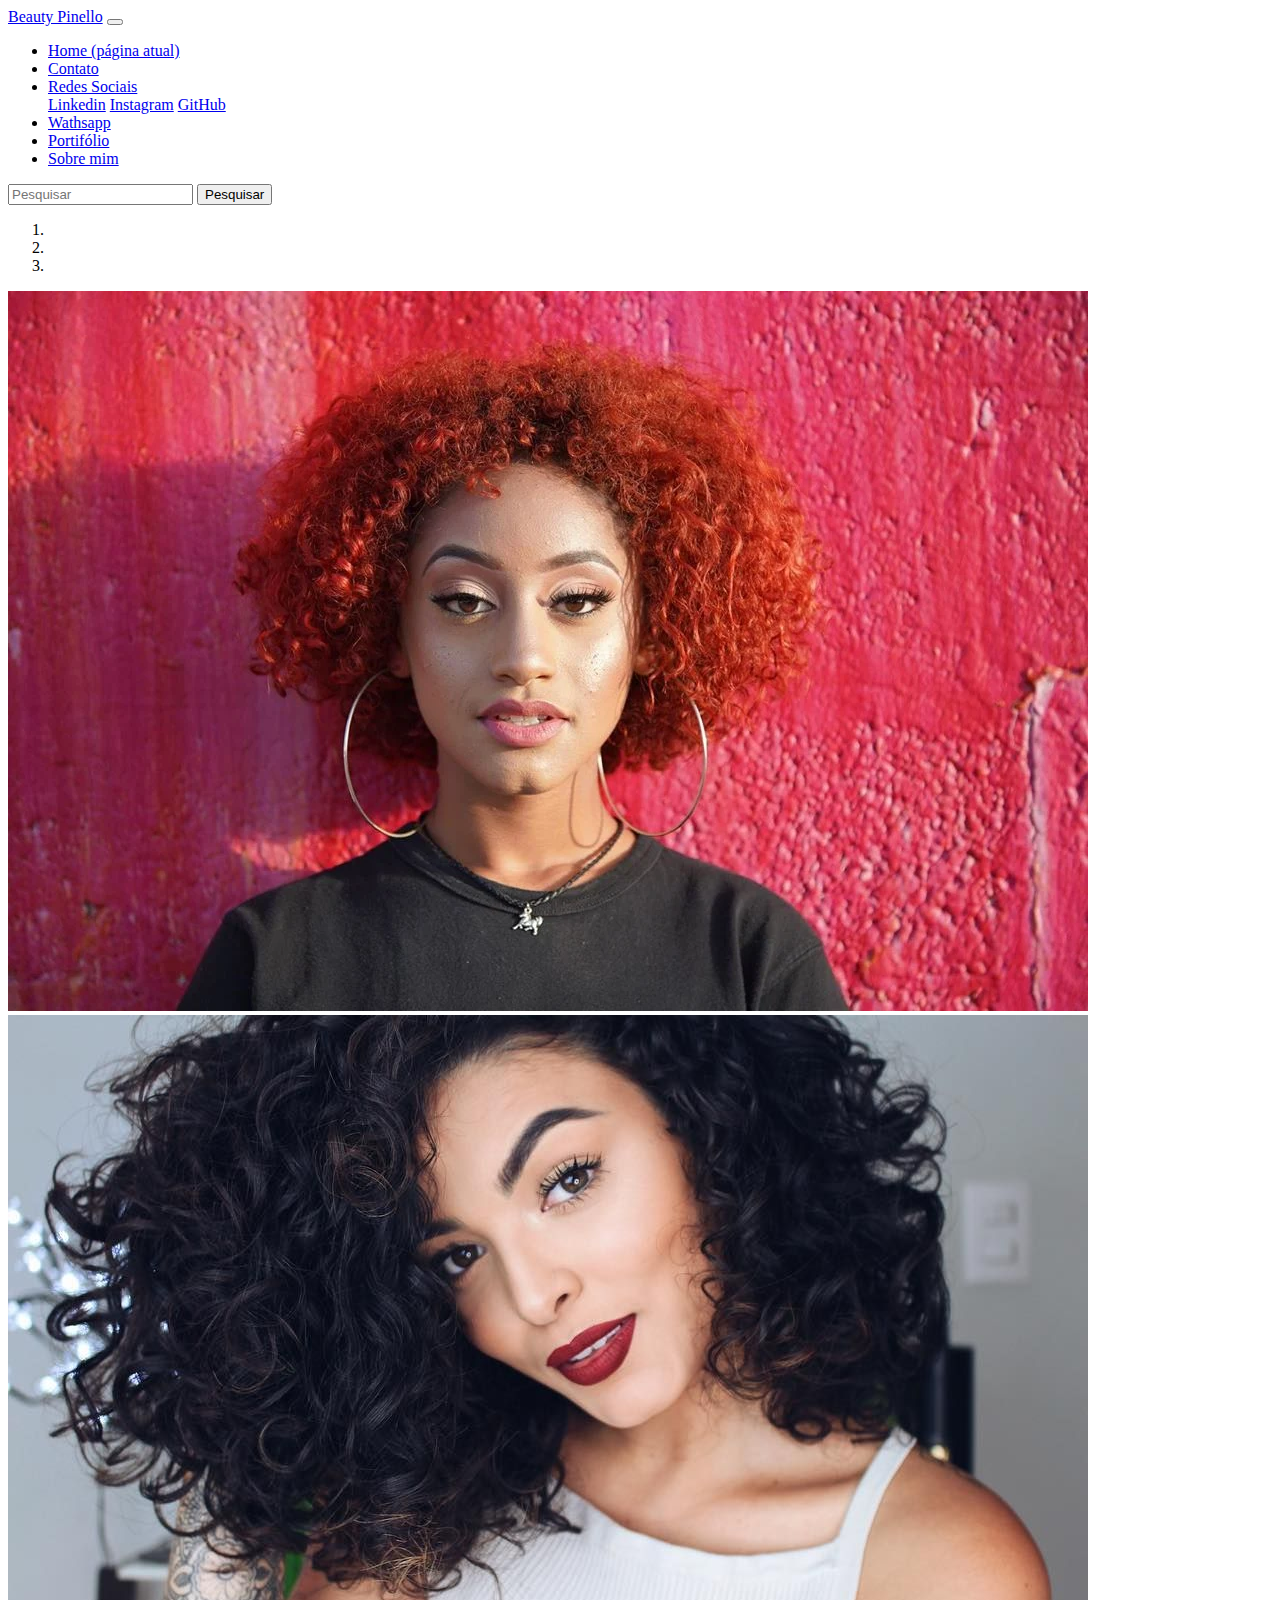
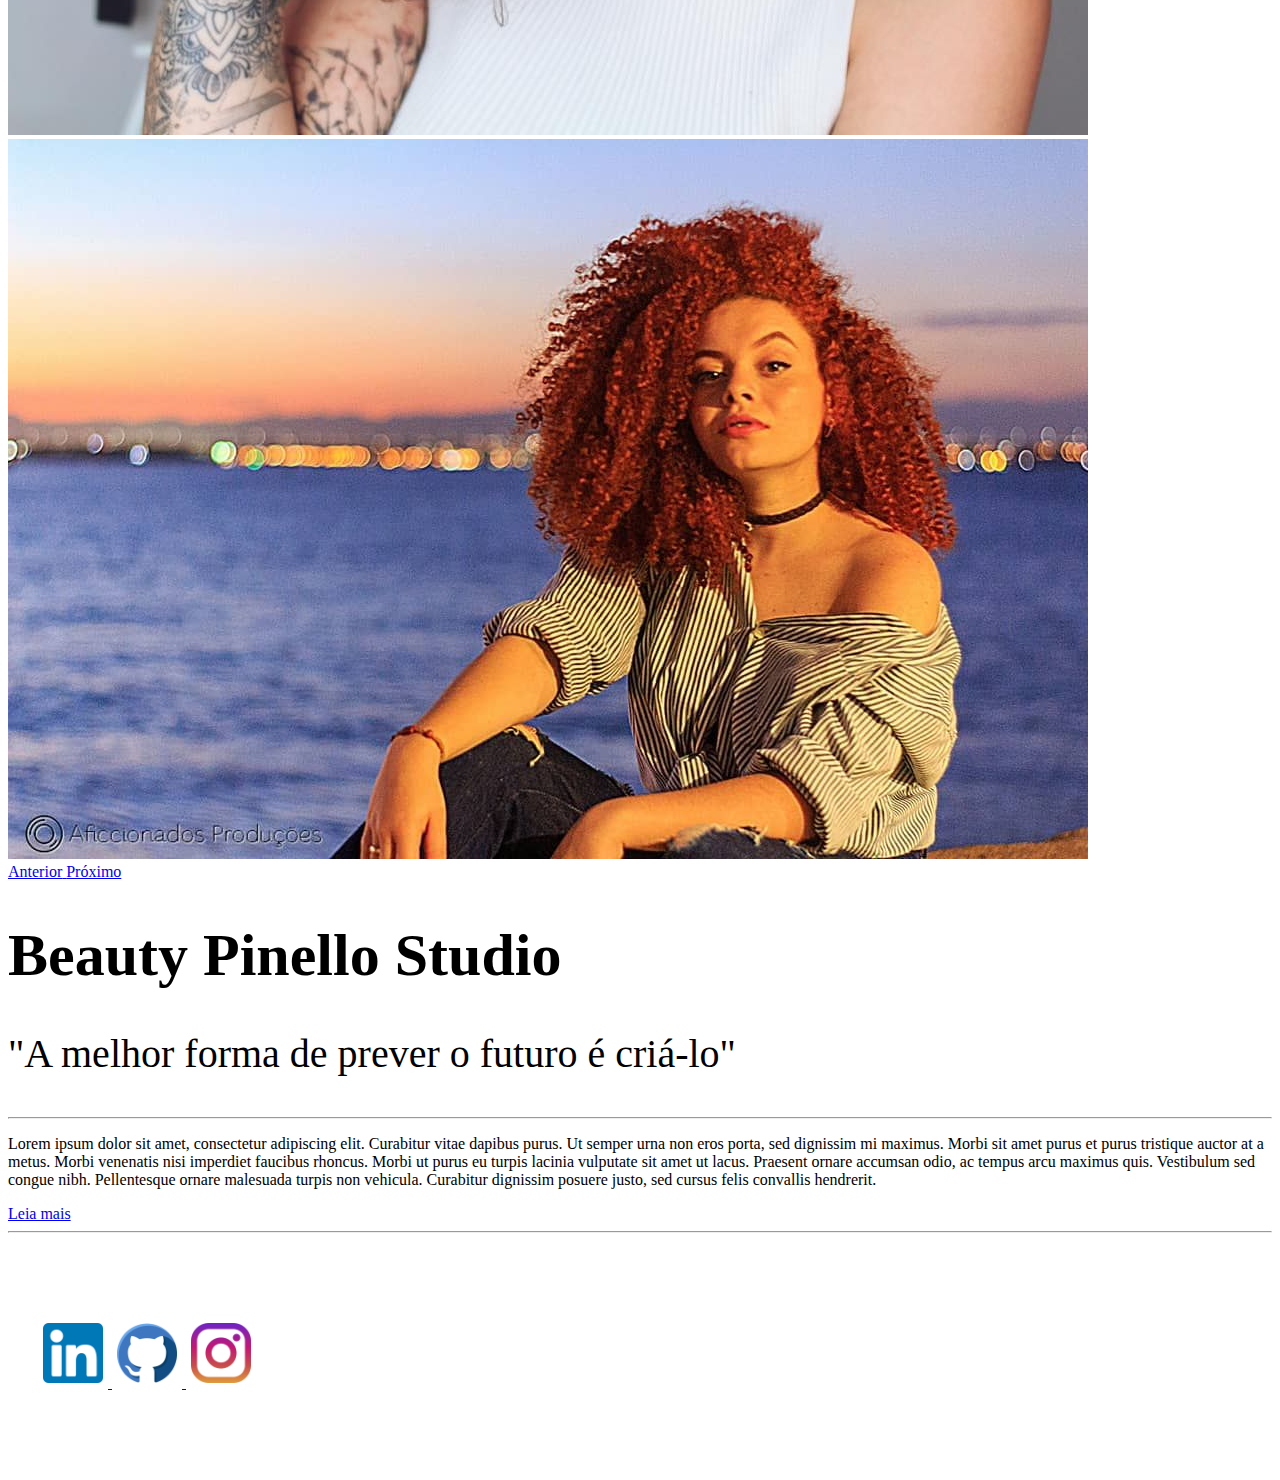
<file: index.html>
<!DOCTYPE html>
<html lang="pt-br">
  <head>
    <!-- Meta tags Obrigatórias -->
    <meta charset="utf-8" />
    <meta
      name="viewport"
      content="width=device-width, initial-scale=1, shrink-to-fit=no"
    />

    <!-- Bootstrap CSS -->
    <link
      rel="stylesheet"
      href="https://stackpath.bootstrapcdn.com/bootstrap/4.1.3/css/bootstrap.min.css"
      integrity="sha384-MCw98/SFnGE8fJT3GXwEOngsV7Zt27NXFoaoApmYm81iuXoPkFOJwJ8ERdknLPMO"
      crossorigin="anonymous"
    />
    <link rel="stylesheet" href="assets/css/style.css" />
    <style>

      .tm-social{
          width: 60px;
          height: 60px;
          padding: 5px;
      }

  </style>

    <title>Beauty Pinello</title>
  </head>
  <body class="bg-dark">
    <!-- Começo da barra-->
    <nav class="navbar navbar-expand-lg navbar-dark bg-dark">
      <a class="navbar-brand fonteFamilia" href="#">Beauty Pinello</a>
      <button
        class="navbar-toggler"
        type="button"
        data-toggle="collapse"
        data-target="#conteudoNavbarSuportado"
        aria-controls="conteudoNavbarSuportado"
        aria-expanded="false"
        aria-label="Alterna navegação"
      >
        <span class="navbar-toggler-icon"></span>
      </button>

      <div class="collapse navbar-collapse" id="conteudoNavbarSuportado">
        <ul class="navbar-nav mr-auto">
          <li class="nav-item active">
            <a class="nav-link fonteFamilia" href="index.html"
              >Home <span class="sr-only fonteFamilia">(página atual)</span></a
            >
          </li>
          <li class="nav-item">
            <a class="nav-link" href="contato.html">Contato</a>
          </li>
          <li class="nav-item dropdown">
            <a
              class="nav-link dropdown-toggle"
              href="#"
              id="navbarDropdown"
              role="button"
              data-toggle="dropdown"
              aria-haspopup="true"
              aria-expanded="false"
            >
              Redes Sociais
            </a>
            <div
              class="dropdown-menu bg-danger"
              aria-labelledby="navbarDropdown"
            >
              <a
                class="dropdown-item fonteFamilia"
                href="https://www.linkedin.com/in/kauan-manoel-4142791b8/"
                >Linkedin</a
              >
              <a
                class="dropdown-item fonteFamilia"
                href="https://www.instagram.com/kauanwade9/"
                >Instagram</a
              >

              <a
                class="dropdown-item fonteFamilia"
                href="https://github.com/KauanManoel"
                >GitHub</a
              >
            </div>
          </li>
          <li class="nav-item">
            <a class="nav-link" href="https://wa.me/c/5511956290225"
              >Wathsapp</a
            >
          </li>
          <li class="nav-item">
            <a class="nav-link" href="portifolio.html">Portifólio</a>
          </li>
          <li class="nav-item">
            <a class="nav-link" href="sobre.html">Sobre mim</a>
          </li>
        </ul>
        <form class="form-inline my-2 my-lg-0">
          <input
            class="form-control mr-sm-2"
            type="search"
            placeholder="Pesquisar"
            aria-label="Pesquisar"
          />
          <button class="btn btn-outline-danger my-2 my-sm-0" type="submit">
            Pesquisar
          </button>
        </form>
      </div>
    </nav>
    <!-- Final da barra-->

    <!-- Começo Carousel -->

    <div
      id="carouselExampleIndicators"
      class="carousel slide"
      data-ride="carousel"
    >
      <ol class="carousel-indicators">
        <li
          data-target="#carouselExampleIndicators"
          data-slide-to="0"
          class="active"
        ></li>
        <li data-target="#carouselExampleIndicators" data-slide-to="1"></li>
        <li data-target="#carouselExampleIndicators" data-slide-to="2"></li>
      </ol>
      <div class="carousel-inner">
        <div class="carousel-item active">
          <img
            class="d-block w-100"
            src="assets/img/Slide1.webp"
            alt="Primeiro Slide"
          />
        </div>
        <div class="carousel-item">
          <img
            class="d-block w-100"
            src="assets/img/Slide2.jpg"
            alt="Segundo Slide"
          />
        </div>
        <div class="carousel-item">
          <img
            class="d-block w-100"
            src="assets/img/Slide3.jpg"
            alt="Terceiro Slide"
          />
        </div>
      </div>
      <a
        class="carousel-control-prev"
        href="#carouselExampleIndicators"
        role="button"
        data-slide="prev"
      >
        <span class="carousel-control-prev-icon" aria-hidden="true"></span>
        <span class="sr-only">Anterior</span>
      </a>
      <a
        class="carousel-control-next"
        href="#carouselExampleIndicators"
        role="button"
        data-slide="next"
      >
        <span class="carousel-control-next-icon" aria-hidden="true"></span>
        <span class="sr-only">Próximo</span>
      </a>
    </div>

    <!-- Final Carousel -->

    <!-- Começo Jumbotron -->

    <div class="jumbotron bg-dark">
      <h1 class="display-4 text-light fonteT1">Beauty Pinello Studio</h1>
      <p class="lead text-light fonteT">
        "A melhor forma de prever o futuro é criá-lo"
      </p>
      <hr class="my-4 text-light" />
      <p class="text-light fonteFamilia">
        Lorem ipsum dolor sit amet, consectetur adipiscing elit. Curabitur vitae
        dapibus purus. Ut semper urna non eros porta, sed dignissim mi maximus.
        Morbi sit amet purus et purus tristique auctor at a metus. Morbi
        venenatis nisi imperdiet faucibus rhoncus. Morbi ut purus eu turpis
        lacinia vulputate sit amet ut lacus. Praesent ornare accumsan odio, ac
        tempus arcu maximus quis. Vestibulum sed congue nibh. Pellentesque
        ornare malesuada turpis non vehicula. Curabitur dignissim posuere justo,
        sed cursus felis convallis hendrerit.
      </p>
      <a class="btn btn-primary btn-danger text-light" href="#" role="button"
        >Leia mais</a
      >
    </div>

    <!-- Final Jumbotron -->

      <!--Rodapé-->
   
      <hr>
      <footer>
  
          <div class="row d-flex justify-content-center topo">
  
              <div class= "col-md-12">
                  <div class="conatainer">
                      <div class="row mb-3">
                        <div class="col-md-12 d-flex justify-content-center">
                          
                            <a href="https://www.linkedin.com/in/kauan-manoel-4142791b8/" target="_blank" class="p-30">
                              <img class="tm-social" src="assets/img/linkedin.png" alt="Logo do Linkedin">
                            </a>
                      
                            <a href="https://github.com/KauanManoel" target="_blank" class="p-30">
                              <img class="tm-social" src="assets/img/github (3).png" alt="Logo do github">
                            </a>
                      
                            <a href="https://www.instagram.com/" target="_blank" class="p-30">
                              <img class="tm-social" src="assets/img/instagram.png" alt="Logo do Intagram">
                            </a>
                        </div>
                      </div>
              </div>
  
          </div>
   
  
        <div class="row">
          <div class="col-md-12">
            <p class="text-center corS">
              Todos os direitos reservados: Kauan Manoel &copy
            </p>
          </div>
        </div>
  
        
        
      </footer>

      <!--Final rodapé-->
    <!-- JavaScript (Opcional) -->
    <!-- jQuery primeiro, depois Popper.js, depois Bootstrap JS -->
    <script
      src="https://code.jquery.com/jquery-3.3.1.slim.min.js"
      integrity="sha384-q8i/X+965DzO0rT7abK41JStQIAqVgRVzpbzo5smXKp4YfRvH+8abtTE1Pi6jizo"
      crossorigin="anonymous"
    ></script>
    <script
      src="https://cdnjs.cloudflare.com/ajax/libs/popper.js/1.14.3/umd/popper.min.js"
      integrity="sha384-ZMP7rVo3mIykV+2+9J3UJ46jBk0WLaUAdn689aCwoqbBJiSnjAK/l8WvCWPIPm49"
      crossorigin="anonymous"
    ></script>
    <script
      src="https://stackpath.bootstrapcdn.com/bootstrap/4.1.3/js/bootstrap.min.js"
      integrity="sha384-ChfqqxuZUCnJSK3+MXmPNIyE6ZbWh2IMqE241rYiqJxyMiZ6OW/JmZQ5stwEULTy"
      crossorigin="anonymous"
    ></script>
  </body>
</html>
</file>
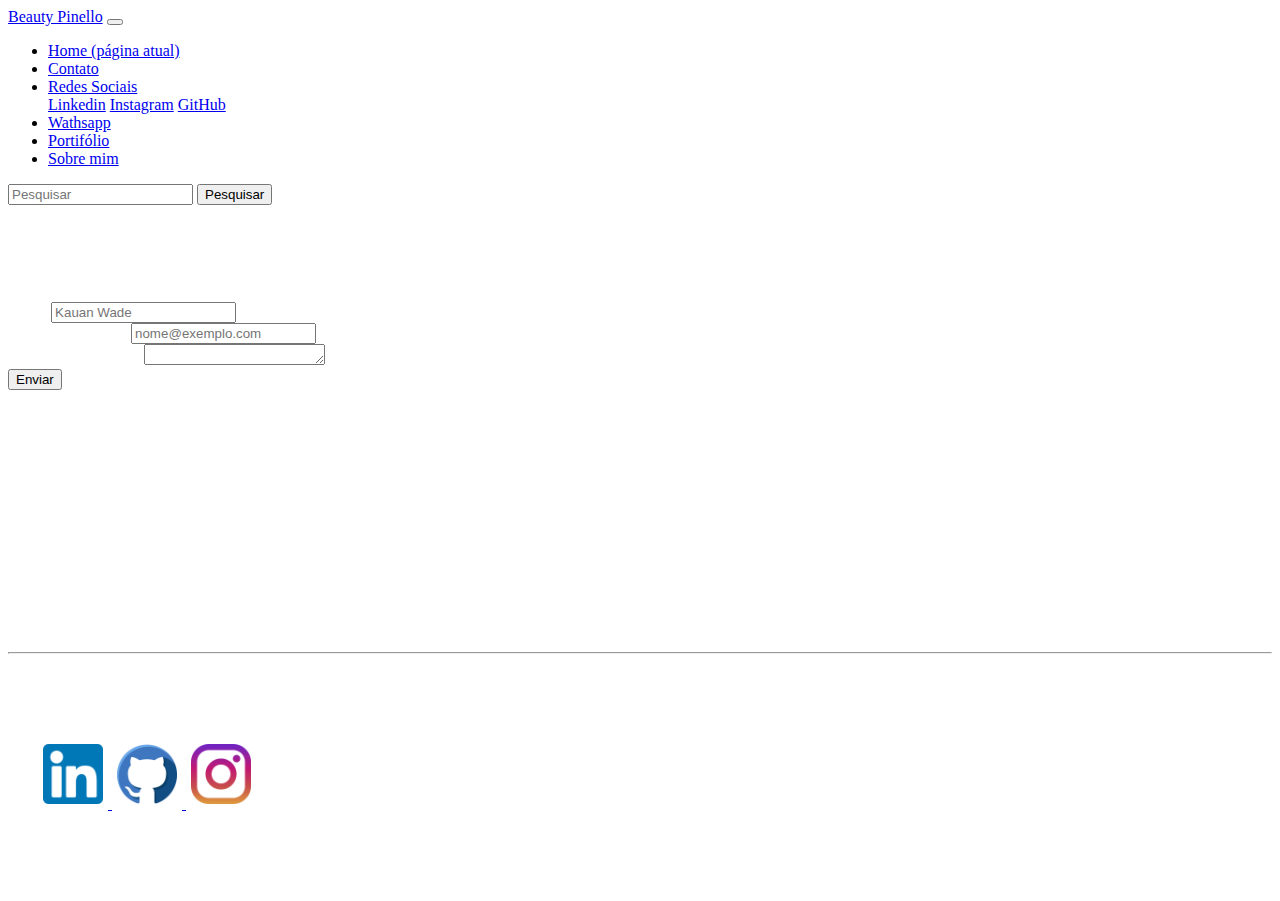
<file: contato.html>
<!DOCTYPE html>
<html lang="pt-br">
  <head>
    <!-- Meta tags Obrigatórias -->
    <meta charset="utf-8" />
    <meta
      name="viewport"
      content="width=device-width, initial-scale=1, shrink-to-fit=no"
    />

    <!-- Bootstrap CSS -->
    <link
      rel="stylesheet"
      href="https://stackpath.bootstrapcdn.com/bootstrap/4.1.3/css/bootstrap.min.css"
      integrity="sha384-MCw98/SFnGE8fJT3GXwEOngsV7Zt27NXFoaoApmYm81iuXoPkFOJwJ8ERdknLPMO"
      crossorigin="anonymous"
    />
    <link rel="stylesheet" href="assets/css/style.css" />
    <style>

        .tm-social{
            width: 60px;
            height: 60px;
            padding: 5px;
        }

    </style>

    <title>Beauty Pinello</title>
  </head>
  <body class="bg-dark">
    <!-- Começo da barra-->
    <nav class="navbar navbar-expand-lg navbar-dark bg-dark">
      <a class="navbar-brand fonteFamilia" href="#">Beauty Pinello</a>
      <button
        class="navbar-toggler"
        type="button"
        data-toggle="collapse"
        data-target="#conteudoNavbarSuportado"
        aria-controls="conteudoNavbarSuportado"
        aria-expanded="false"
        aria-label="Alterna navegação"
      >
        <span class="navbar-toggler-icon"></span>
      </button>

      <div class="collapse navbar-collapse" id="conteudoNavbarSuportado">
        <ul class="navbar-nav mr-auto">
          <li class="nav-item active">
            <a class="nav-link fonteFamilia" href="index.html"
              >Home <span class="sr-only fonteFamilia">(página atual)</span></a
            >
          </li>
          <li class="nav-item">
            <a class="nav-link" href="contato.html">Contato</a>
          </li>
          <li class="nav-item dropdown">
            <a
              class="nav-link dropdown-toggle"
              href="#"
              id="navbarDropdown"
              role="button"
              data-toggle="dropdown"
              aria-haspopup="true"
              aria-expanded="false"
            >
              Redes Sociais
            </a>
            <div
              class="dropdown-menu bg-danger"
              aria-labelledby="navbarDropdown"
            >
              <a
                class="dropdown-item fonteFamilia"
                href="https://www.linkedin.com/in/kauan-manoel-4142791b8/"
                >Linkedin</a
              >
              <a
                class="dropdown-item fonteFamilia"
                href="https://www.instagram.com/kauanwade9/"
                >Instagram</a
              >

              <a
                class="dropdown-item fonteFamilia"
                href="https://github.com/KauanManoel"
                >GitHub</a
              >
            </div>
          </li>
          <li class="nav-item">
            <a class="nav-link" href="https://wa.me/c/5511956290225"
              >Wathsapp</a
            >
          </li>
          <li class="nav-item">
            <a class="nav-link" href="portifolio.html">Portifólio</a>
          </li>
          <li class="nav-item">
            <a class="nav-link" href="sobre.html">Sobre mim</a>
          </li>
        </ul>
        <form class="form-inline my-2 my-lg-0">
          <input
            class="form-control mr-sm-2"
            type="search"
            placeholder="Pesquisar"
            aria-label="Pesquisar"
          />
          <button class="btn btn-outline-danger my-2 my-sm-0" type="submit">
            Pesquisar
          </button>
        </form>
      </div>
    </nav>
    <!-- Final da barra-->
 <br><br>
 <!--Formulário de contato-->
<div class="container">
 <div class="row mb-5">
    <div class="col-md-12">
      <h4 class="text-center corS">
        Entre em contato com a gente
      </h4>
    </div>
  </div>

  <div class="row d-flex align-items-center">
    <div class="col-md-6">
      <form>
        <div class="form-group corS">
            <label for="exampleFormControlInput1">Nome</label>
            <input type="text" class="form-control" id="nome" placeholder="Kauan Wade">
          </div>    
        <div class="form-group corS">
          <label for="exampleFormControlInput1">Endereço de email</label>
          <input type="email" class="form-control" id="exampleFormControlInput1" placeholder="nome@exemplo.com">
        </div>
        <div class="form-group corS">
          <label for="exampleFormControlTextarea1">Exemplo de textarea</label>
          <textarea class="form-control" id="exampleFormControlTextarea1" rows="1"></textarea>
        </div>

        <div class="form-group d-flex justify-content-end">
          <button class="btn btn-outline-success">Enviar</button>
        </div>
      </form>
    </div>

    <div class="col-md-6">
      <iframe class="w-100" src="https://www.google.com/maps/embed?pb=!1m18!1m12!1m3!1d3657.106696296001!2d-46.65390548535577!3d-23.564611167596592!2m3!1f0!2f0!3f0!3m2!1i1024!2i768!4f13.1!3m3!1m2!1s0x94ce59c7f481fd9f%3A0x9982bfde4df54830!2sAv.%20Paulista%2C%201000%20-%20Bela%20Vista%2C%20S%C3%A3o%20Paulo%20-%20SP%2C%2001310-100!5e0!3m2!1spt-BR!2sbr!4v1594056507065!5m2!1spt-BR!2sbr" width="400" height="250" frameborder="0" style="border:0;" allowfullscreen="" aria-hidden="false" tabindex="0"></iframe>
    </div>            
  </div>

  
</div>
  <!--/Formulário de contato-->

    <!--Rodapé-->
   
    <hr>
    <footer>

        <div class="row d-flex justify-content-center topo">

            <div class= "col-md-12">
                <div class="conatainer">
                    <div class="row mb-3">
                      <div class="col-md-12 d-flex justify-content-center">
                        
                          <a href="https://www.linkedin.com/in/kauan-manoel-4142791b8/" target="_blank" class="p-30">
                            <img class="tm-social" src="assets/img/linkedin.png" alt="Logo do Linkedin">
                          </a>
                    
                          <a href="https://github.com/KauanManoel" target="_blank" class="p-30">
                            <img class="tm-social" src="assets/img/github (3).png" alt="Logo do github">
                          </a>
                    
                          <a href="https://www.instagram.com/" target="_blank" class="p-30">
                            <img class="tm-social" src="assets/img/instagram.png" alt="Logo do Intagram">
                          </a>
                      </div>
                    </div>
            </div>

        </div>
 

      <div class="row">
        <div class="col-md-12">
          <p class="text-center corS">
            Todos os direitos reservados: Kauan Manoel &copy
          </p>
        </div>
      </div>

      
      
    </footer>
</div>
    <!--Final /Rodapé-->

     <!-- JavaScript (Opcional) -->
    <!-- jQuery primeiro, depois Popper.js, depois Bootstrap JS -->
    <script
      src="https://code.jquery.com/jquery-3.3.1.slim.min.js"
      integrity="sha384-q8i/X+965DzO0rT7abK41JStQIAqVgRVzpbzo5smXKp4YfRvH+8abtTE1Pi6jizo"
      crossorigin="anonymous"
    ></script>
    <script
      src="https://cdnjs.cloudflare.com/ajax/libs/popper.js/1.14.3/umd/popper.min.js"
      integrity="sha384-ZMP7rVo3mIykV+2+9J3UJ46jBk0WLaUAdn689aCwoqbBJiSnjAK/l8WvCWPIPm49"
      crossorigin="anonymous"

    ></script>
    <script
      src="https://stackpath.bootstrapcdn.com/bootstrap/4.1.3/js/bootstrap.min.js"
      integrity="sha384-ChfqqxuZUCnJSK3+MXmPNIyE6ZbWh2IMqE241rYiqJxyMiZ6OW/JmZQ5stwEULTy"
      crossorigin="anonymous"
    ></script>
  </body>
</html>
</file>
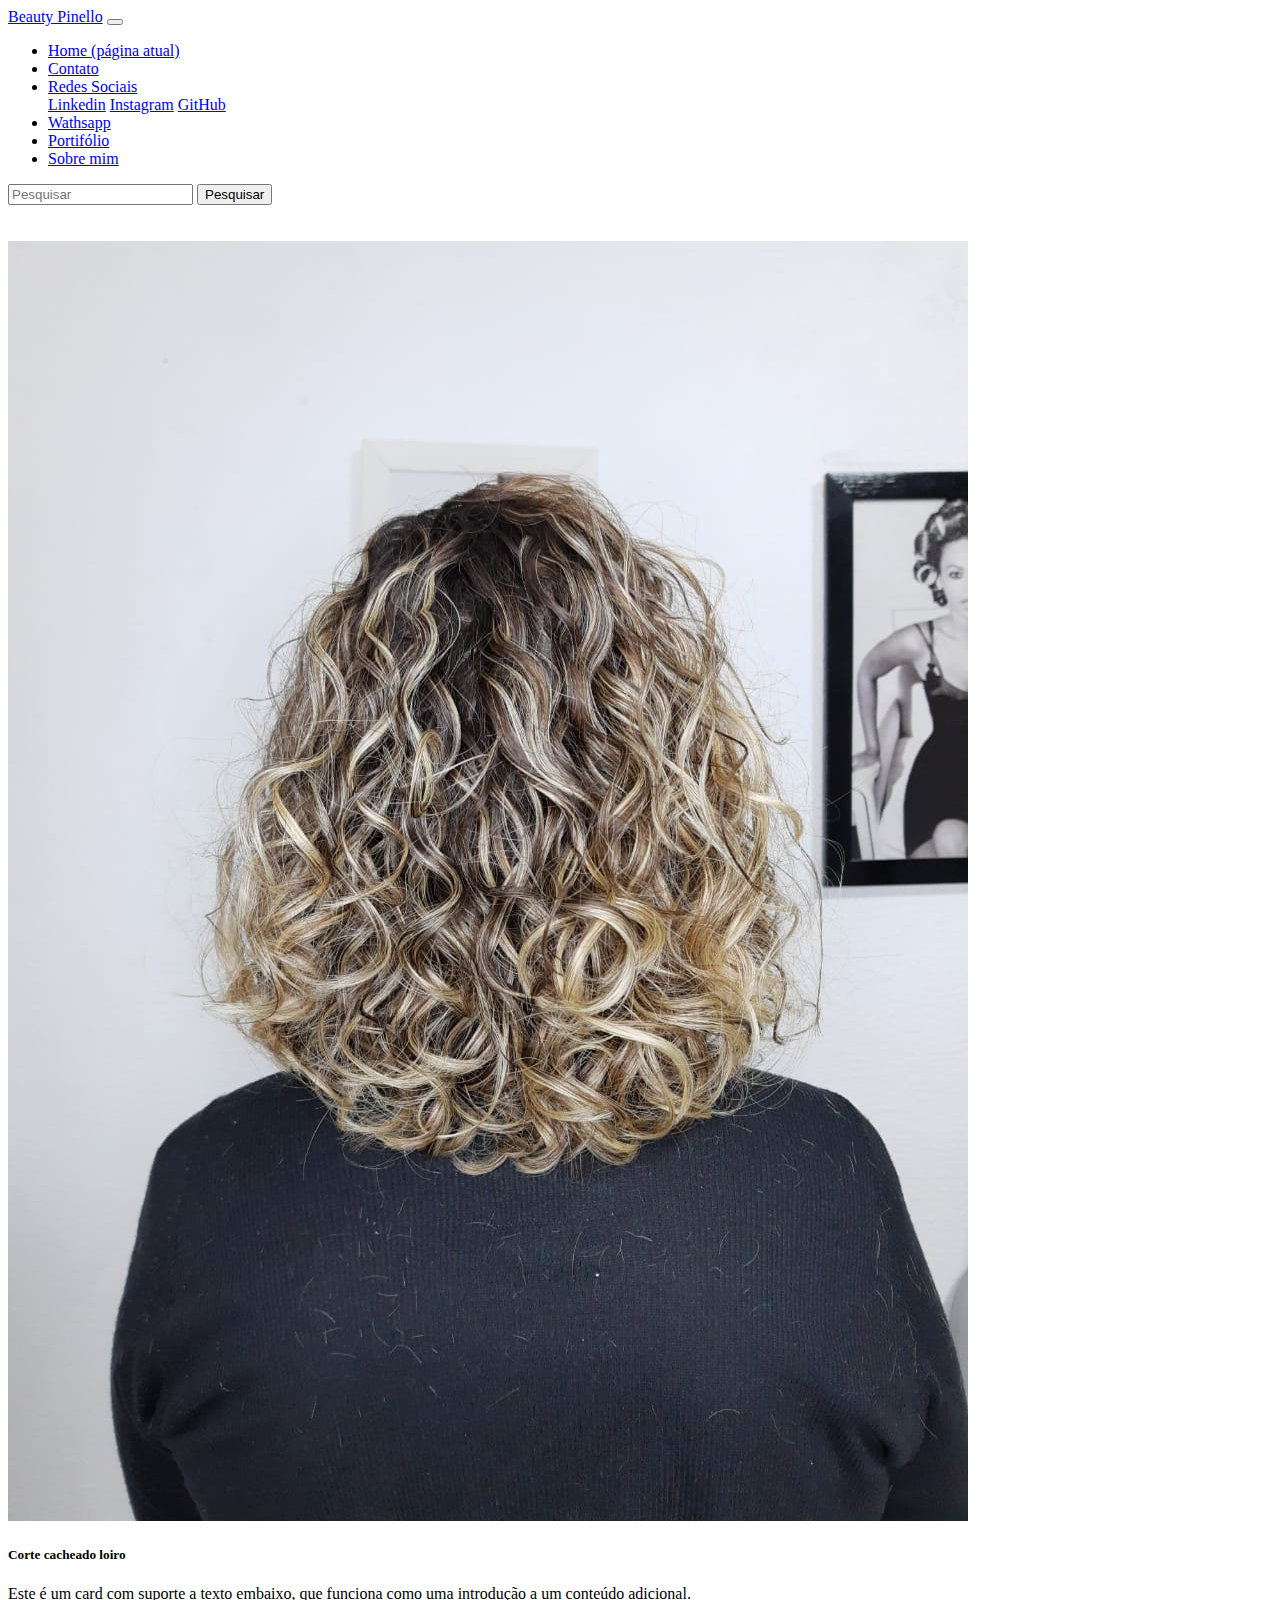
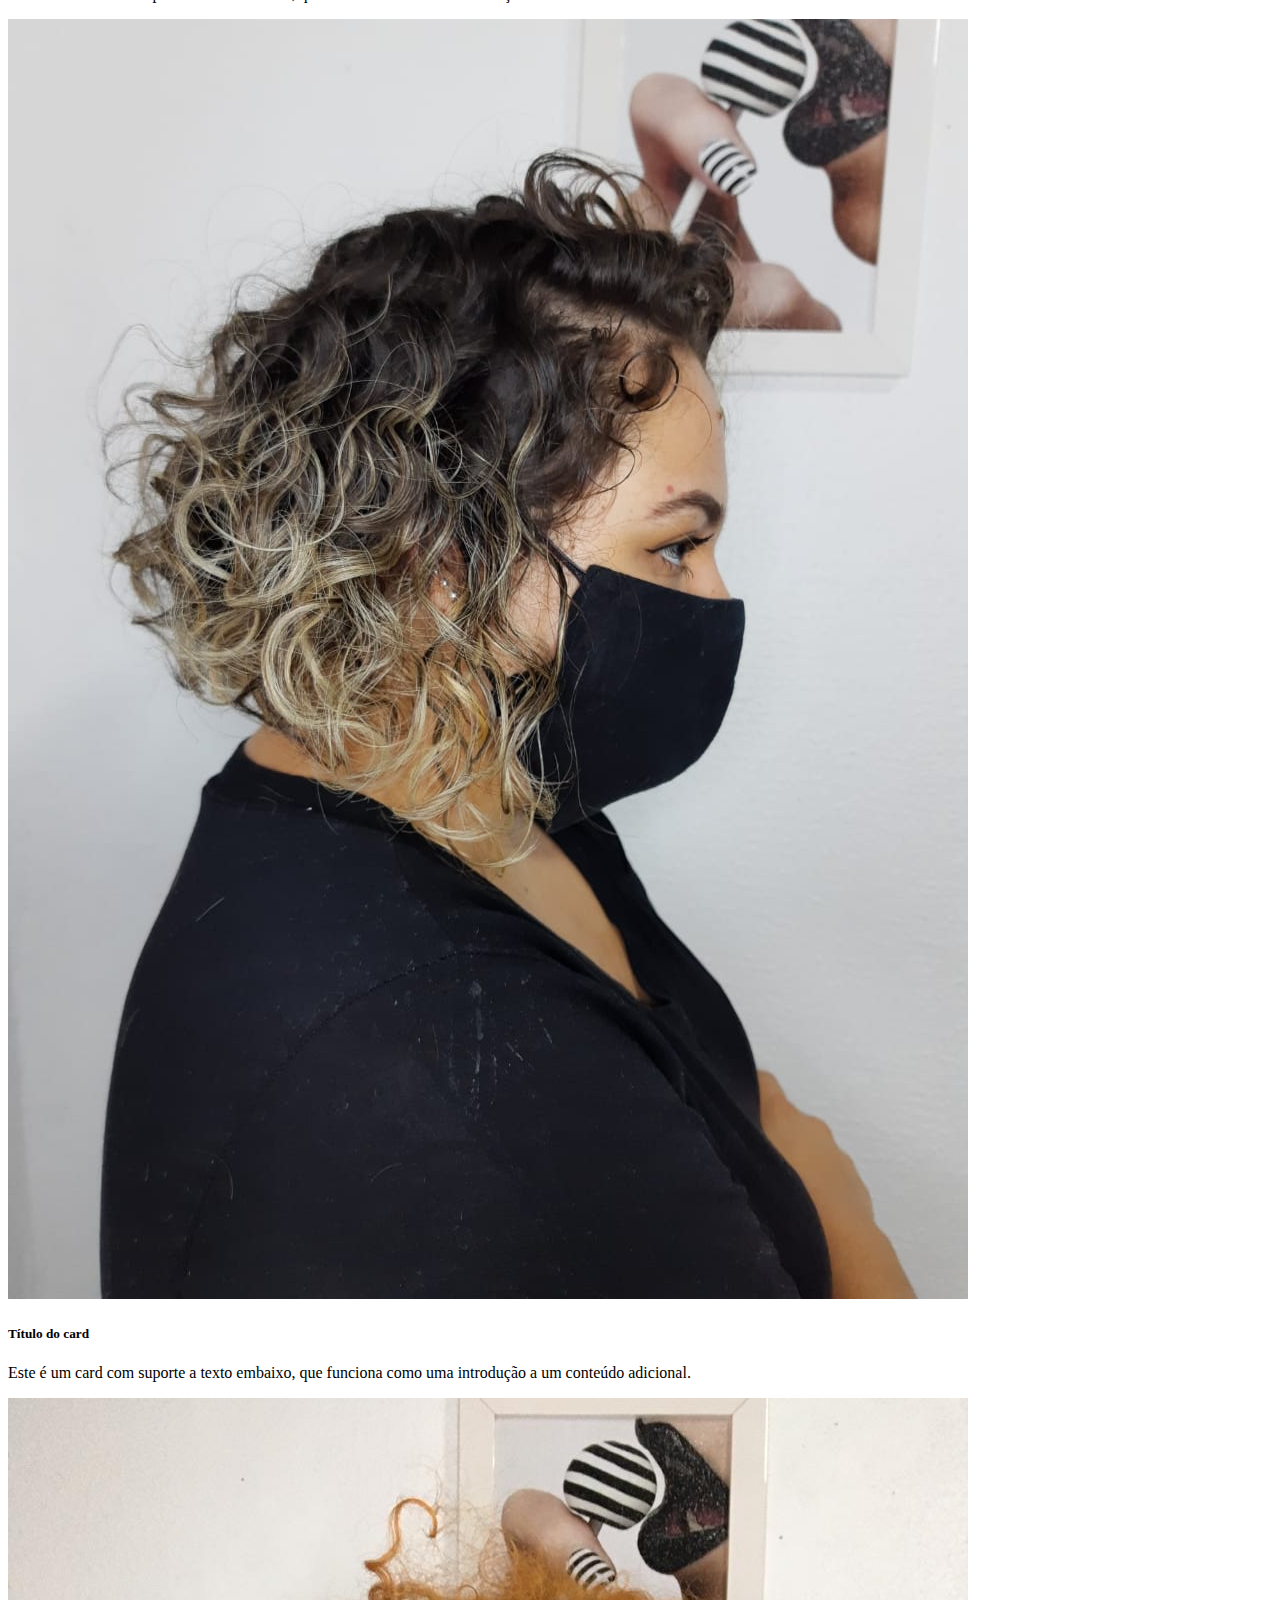
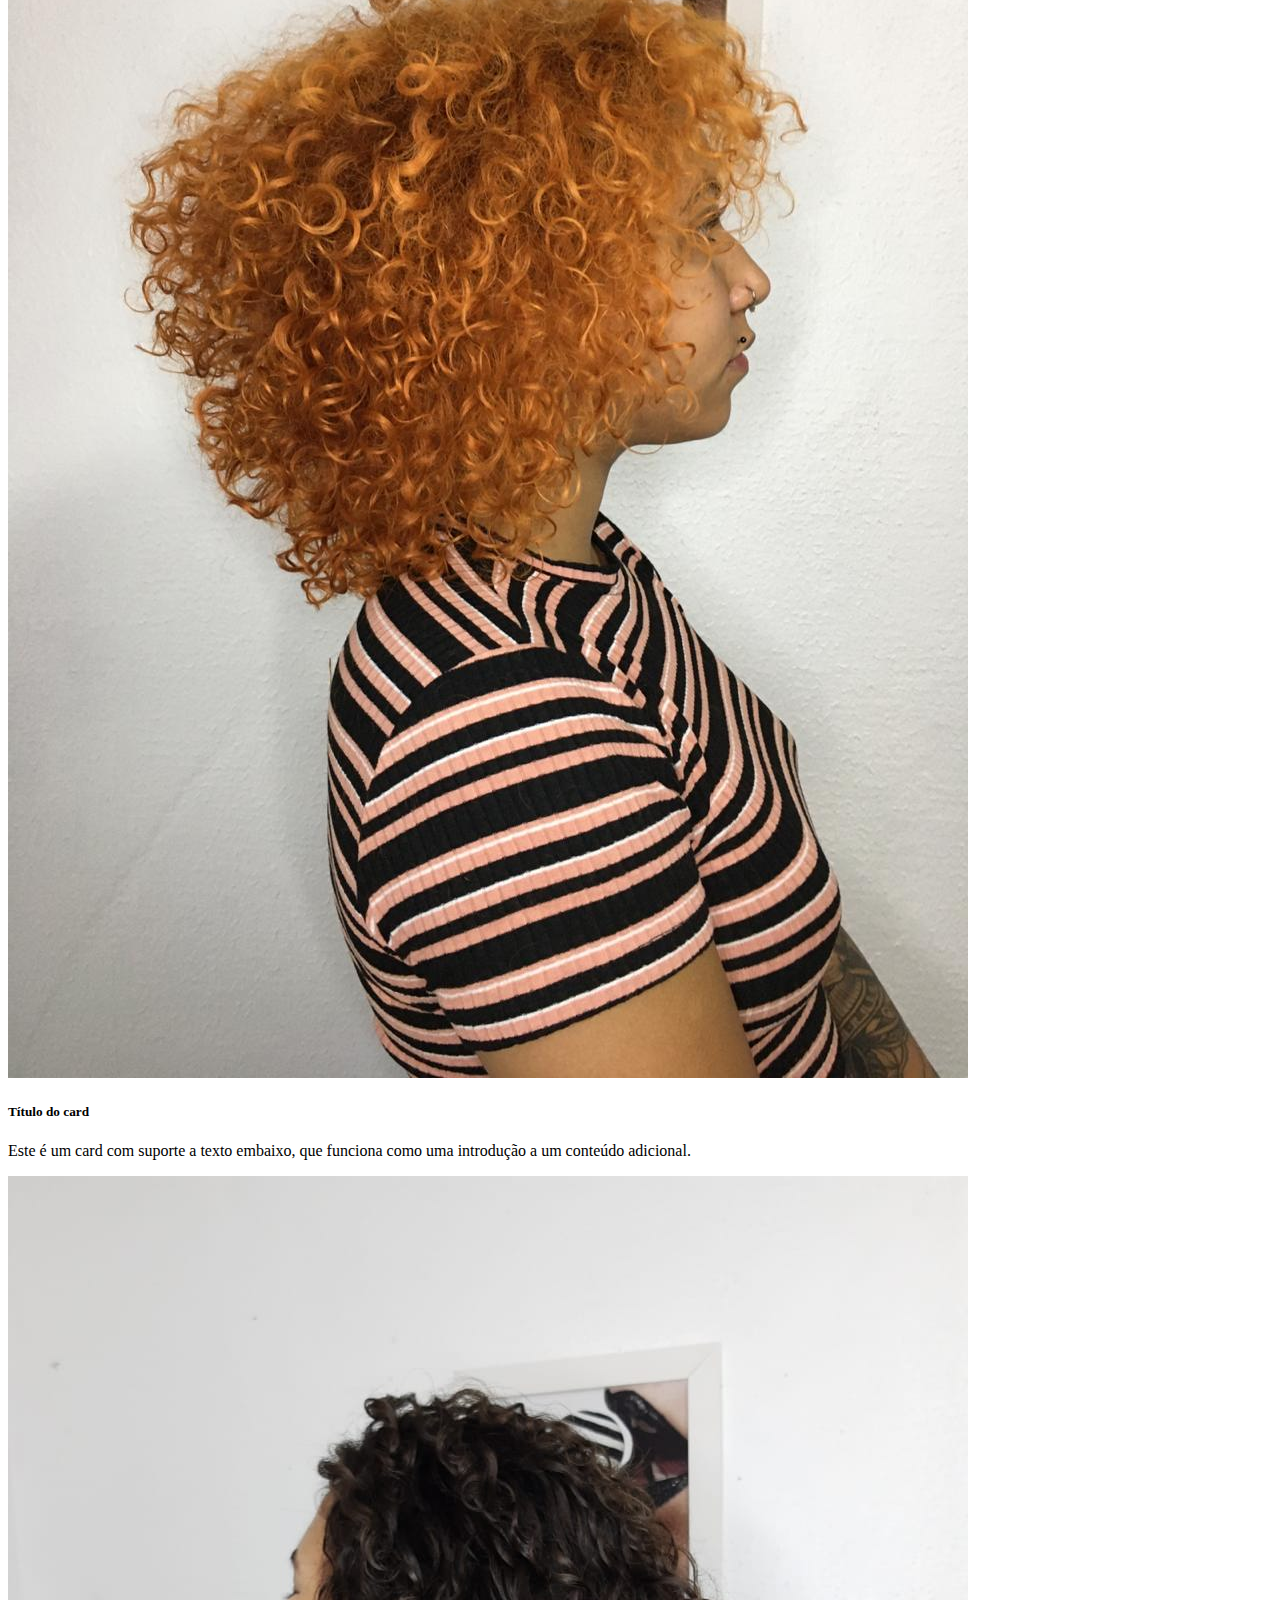
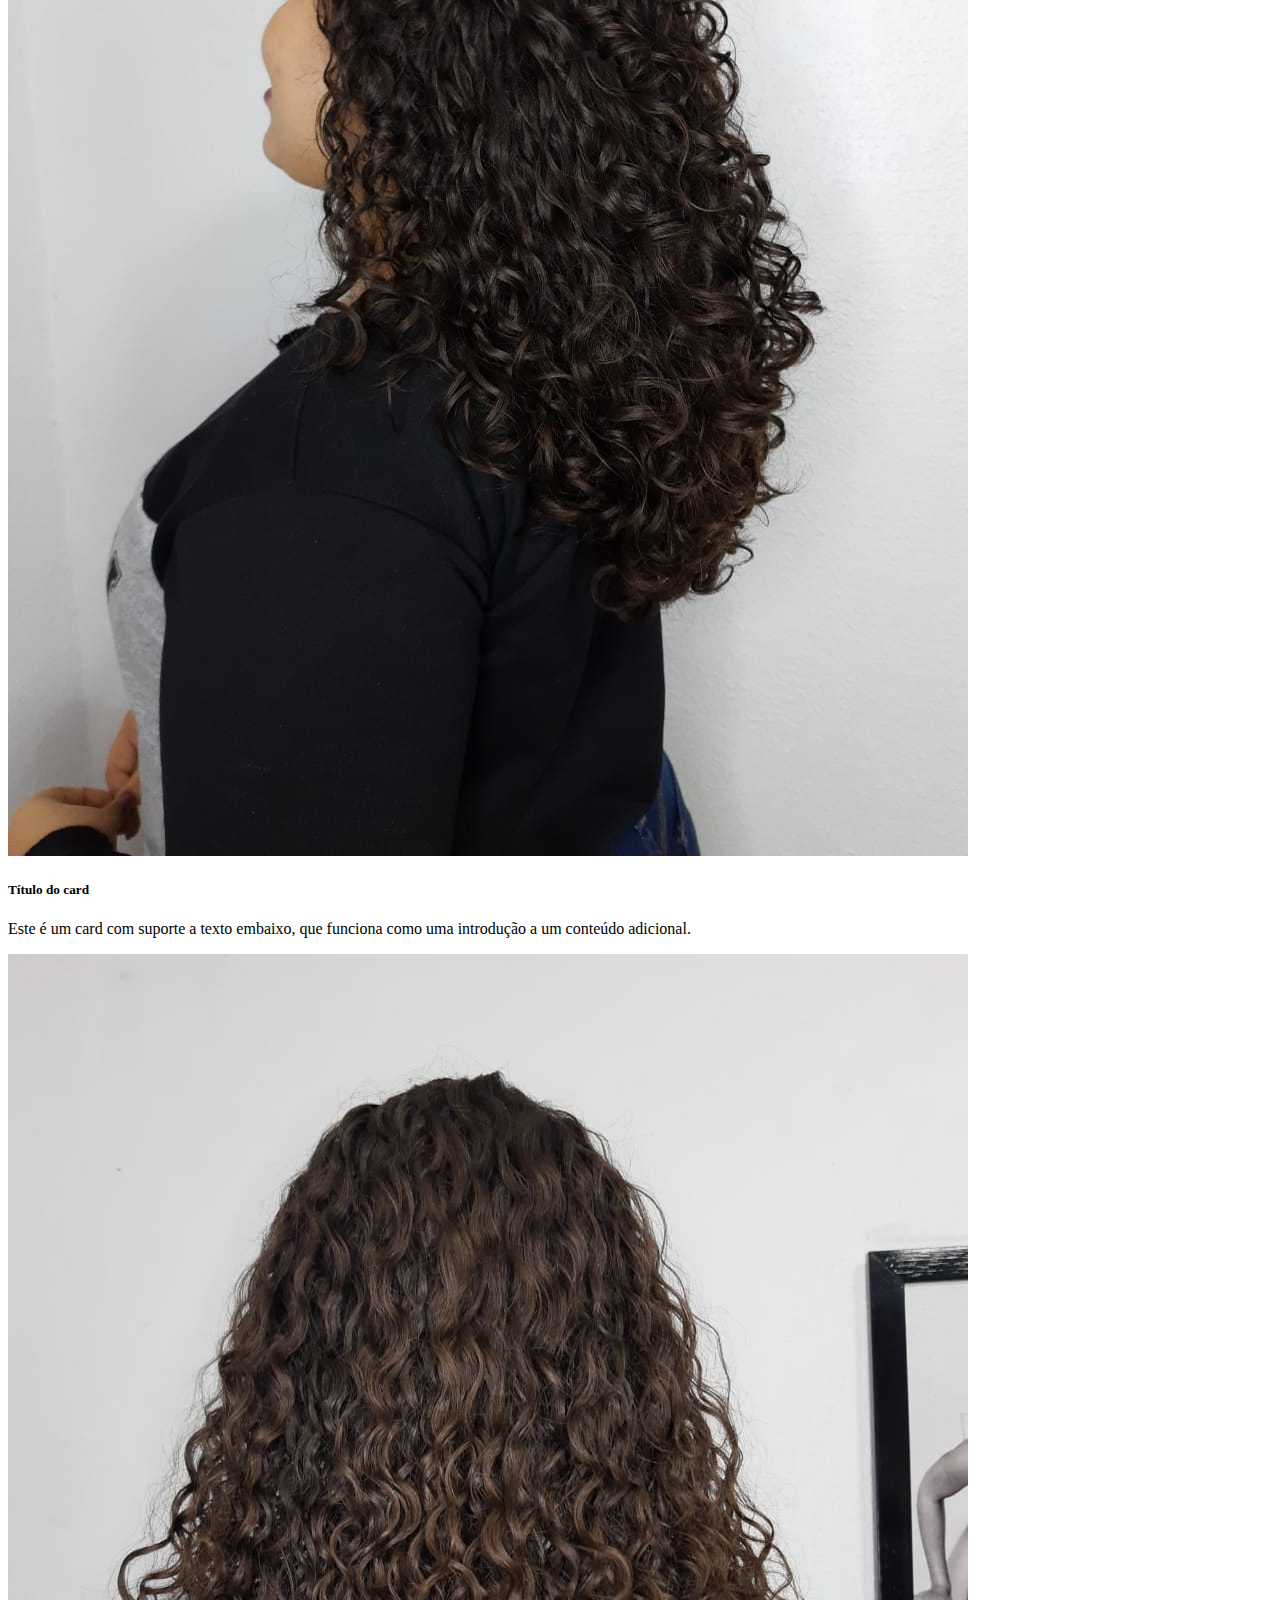
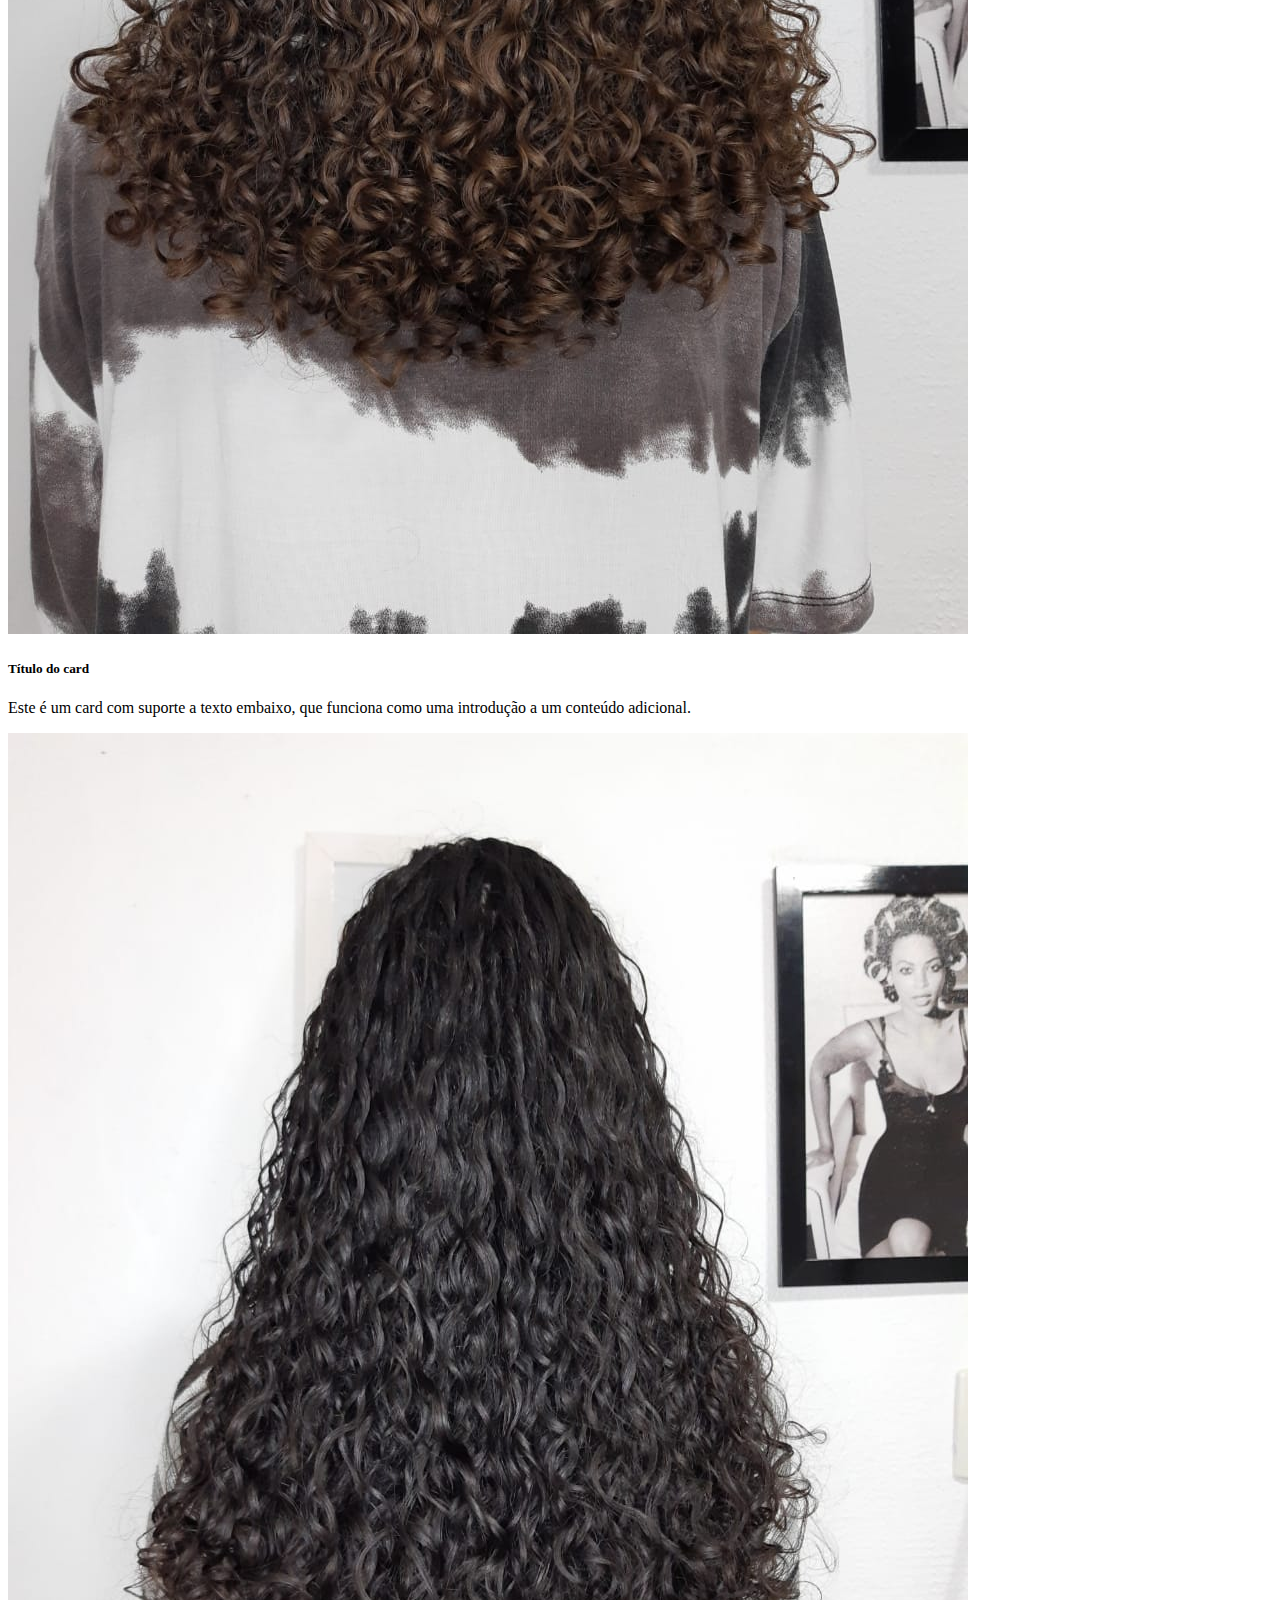
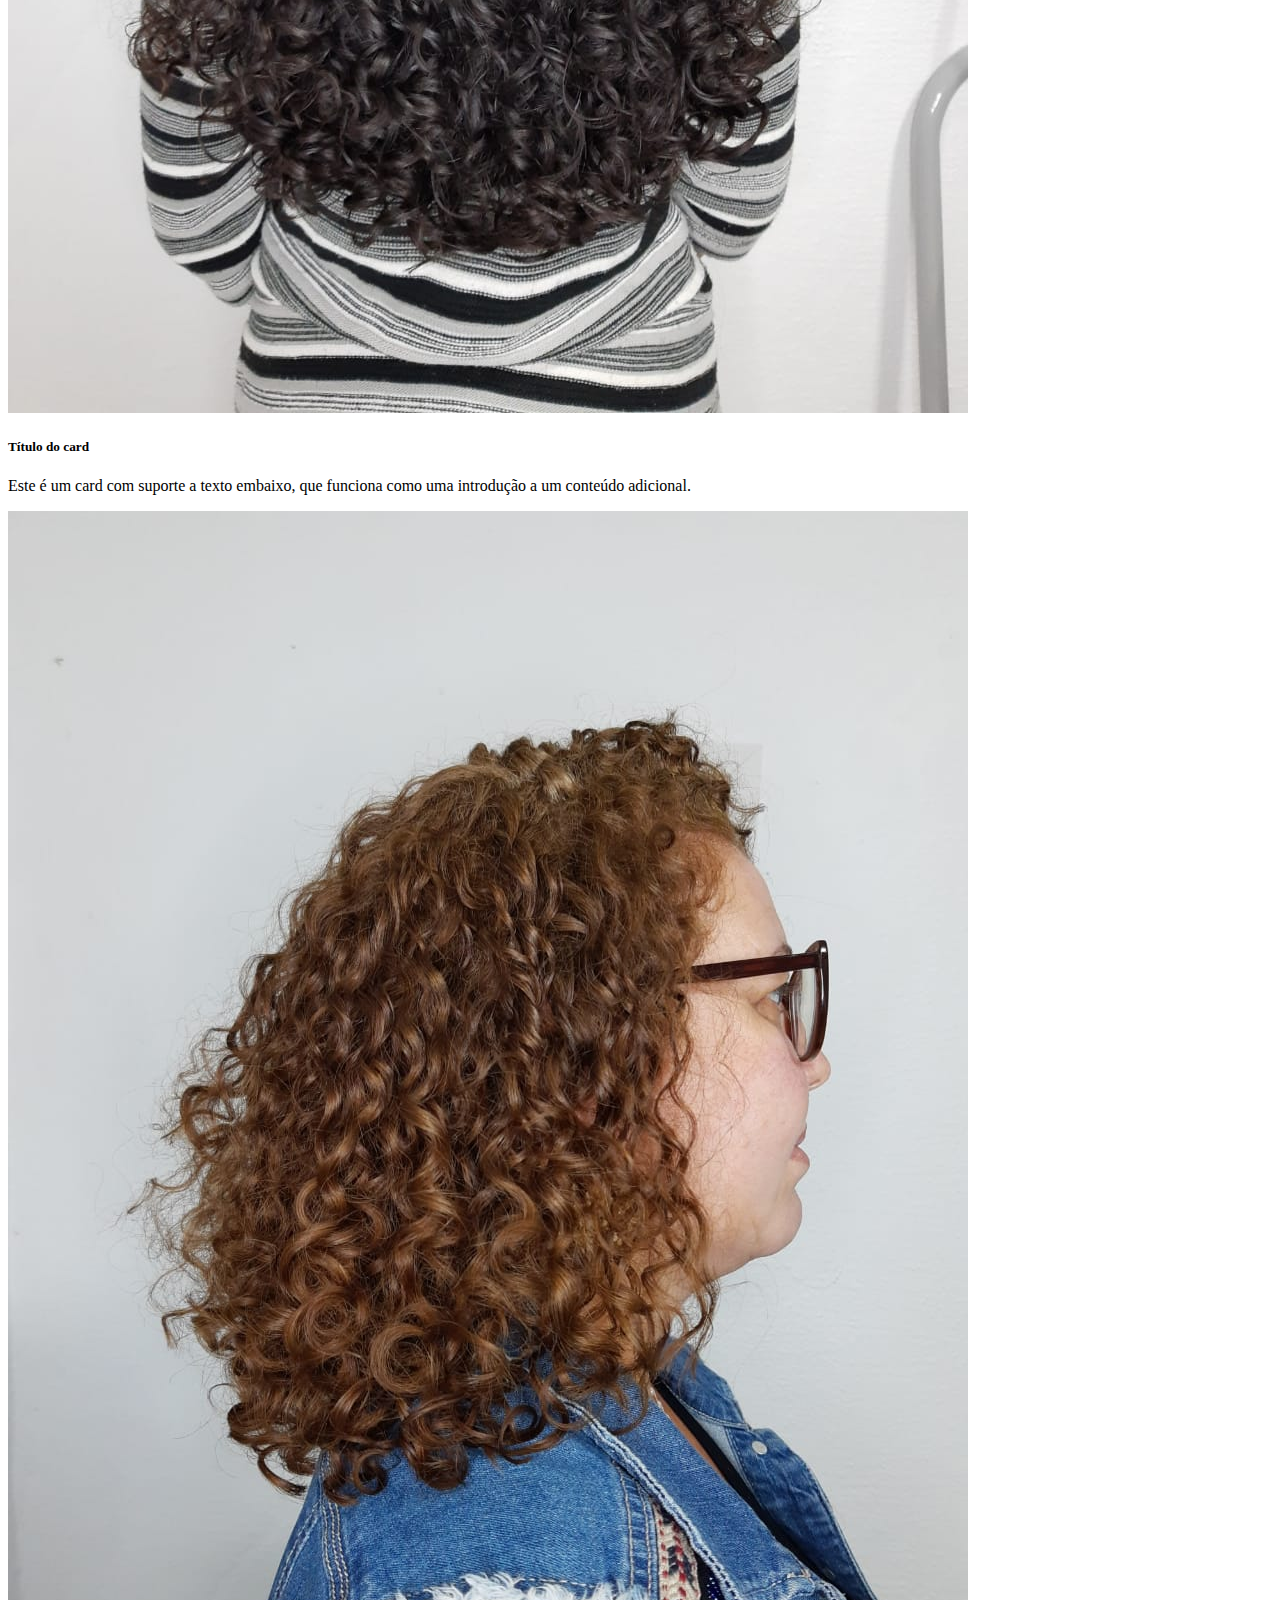
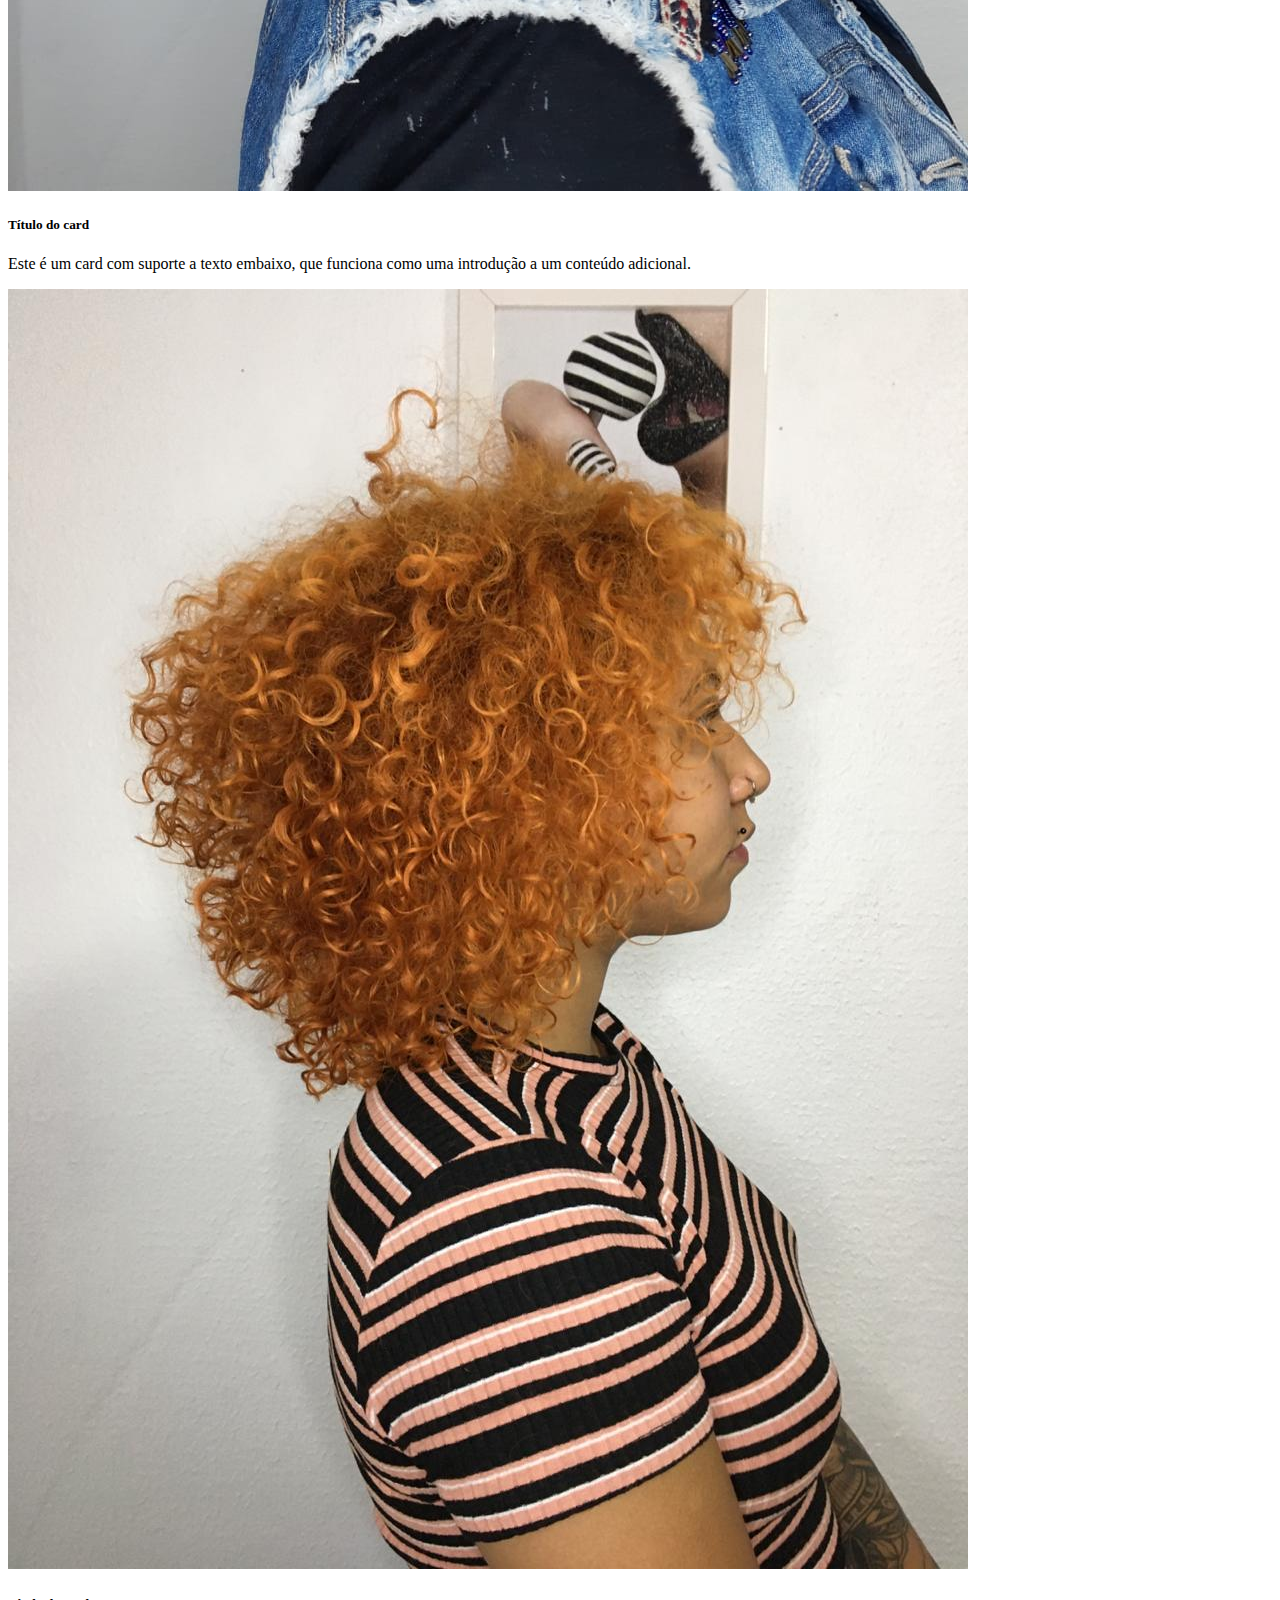
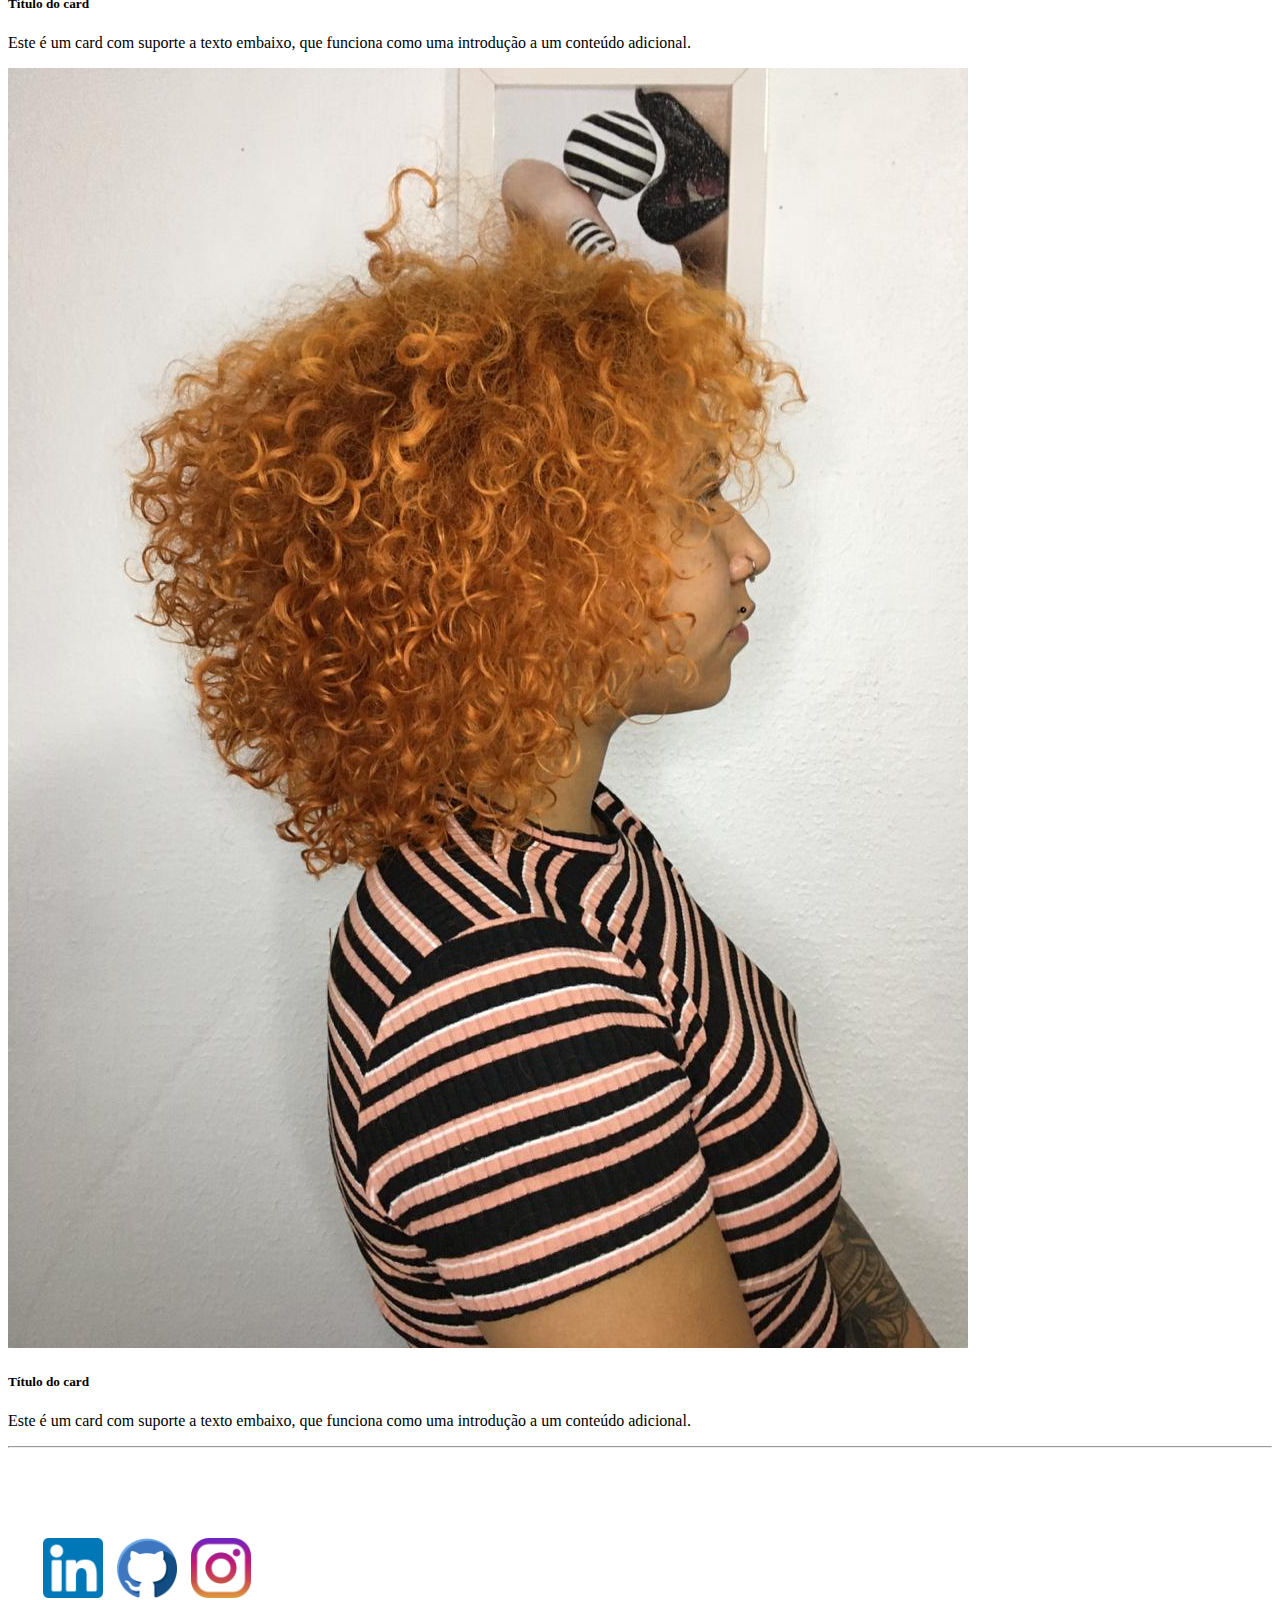
<file: portifolio.html>
<!DOCTYPE html>
<html lang="pt-br">
  <head>
    <!-- Meta tags Obrigatórias -->
    <meta charset="utf-8" />
    <meta
      name="viewport"
      content="width=device-width, initial-scale=1, shrink-to-fit=no"
    />

    <!-- Bootstrap CSS -->
    <link
      rel="stylesheet"
      href="https://stackpath.bootstrapcdn.com/bootstrap/4.1.3/css/bootstrap.min.css"
      integrity="sha384-MCw98/SFnGE8fJT3GXwEOngsV7Zt27NXFoaoApmYm81iuXoPkFOJwJ8ERdknLPMO"
      crossorigin="anonymous"
    />
    <link rel="stylesheet" href="assets/css/style.css" />
    <style>

        .tm-social{
            width: 60px;
            height: 60px;
            padding: 5px;
        }

    </style>

    <title>Beauty Pinello</title>
  </head>
  <body class= bg-dark>
    <!-- Começo da barra-->
    <nav class="navbar navbar-expand-lg navbar-dark bg-dark">
      <a class="navbar-brand fonteFamilia" href="#">Beauty Pinello</a>
      <button
        class="navbar-toggler"
        type="button"
        data-toggle="collapse"
        data-target="#conteudoNavbarSuportado"
        aria-controls="conteudoNavbarSuportado"
        aria-expanded="false"
        aria-label="Alterna navegação"
      >
        <span class="navbar-toggler-icon"></span>
      </button>

      <div class="collapse navbar-collapse" id="conteudoNavbarSuportado">
        <ul class="navbar-nav mr-auto">
          <li class="nav-item active">
            <a class="nav-link fonteFamilia" href="index.html"
              >Home <span class="sr-only fonteFamilia">(página atual)</span></a
            >
          </li>
          <li class="nav-item">
            <a class="nav-link" href="contato.html">Contato</a>
          </li>
          <li class="nav-item dropdown">
            <a
              class="nav-link dropdown-toggle"
              href="#"
              id="navbarDropdown"
              role="button"
              data-toggle="dropdown"
              aria-haspopup="true"
              aria-expanded="false"
            >
              Redes Sociais
            </a>
            <div
              class="dropdown-menu bg-danger"
              aria-labelledby="navbarDropdown"
            >
              <a
                class="dropdown-item fonteFamilia"
                href="https://www.linkedin.com/in/kauan-manoel-4142791b8/"
                >Linkedin</a
              >
              <a
                class="dropdown-item fonteFamilia"
                href="https://www.instagram.com/kauanwade9/"
                >Instagram</a
              >

              <a
                class="dropdown-item fonteFamilia"
                href="https://github.com/KauanManoel"
                >GitHub</a
              >
            </div>
          </li>
          <li class="nav-item">
            <a class="nav-link" href="https://wa.me/c/5511956290225">Wathsapp</a>
          </li>
          <li class="nav-item">
            <a class="nav-link" href="portifolio.html">Portifólio</a>
          </li>
          <li class="nav-item">
            <a class="nav-link" href="sobre.html">Sobre mim</a>
          </li>
        </ul>
        <form class="form-inline my-2 my-lg-0">
          <input
            class="form-control mr-sm-2"
            type="search"
            placeholder="Pesquisar"
            aria-label="Pesquisar"
          />
          <button class="btn btn-outline-danger my-2 my-sm-0" type="submit">
            Pesquisar
          </button>
        </form>
      </div>
    </nav>
    <!-- Final da barra-->

<br><br>
    <div class="container ">

        <div class="card-columns">
          <div class="card">
            <img class="card-img-top" src="assets/img/03.jpg" alt="Imagem de capa do card">
            <div class="card-body">
              <h5 class="card-title">Corte cacheado loiro</h5>
              <p class="card-text">Este é um card com suporte a texto embaixo, que funciona como uma introdução a um conteúdo adicional.</p>
            </div>
          </div>
      
          <div class="card">
            <img class="card-img-top" src="assets/img/04.jpg" alt="Imagem de capa do card">
            <div class="card-body">
              <h5 class="card-title">Título do card</h5>
              <p class="card-text">Este é um card com suporte a texto embaixo, que funciona como uma introdução a um conteúdo adicional.</p>
          
            </div>
          </div>
        


          <div class="card">
            <img class="card-img" src="assets/img/07.jpg" alt="Imagem do card">
            <div class="card-body">
                <h5 class="card-title">Título do card</h5>
                <p class="card-text">Este é um card com suporte a texto embaixo, que funciona como uma introdução a um conteúdo adicional.</p>
              
              </div>
          </div>
        
          <div class="card">
            <img class="card-img" src="assets/img/06.jpg" alt="Imagem do card">
            <div class="card-body">
                <h5 class="card-title">Título do card</h5>
                <p class="card-text">Este é um card com suporte a texto embaixo, que funciona como uma introdução a um conteúdo adicional.</p>
        
              </div>
          </div>
          <div class="card">
            <img class="card-img" src="assets/img/05.jpg" alt="Imagem do card">
            <div class="card-body">
                <h5 class="card-title">Título do card</h5>
                <p class="card-text">Este é um card com suporte a texto embaixo, que funciona como uma introdução a um conteúdo adicional.</p>
    
              </div>
          </div>
          <div class="card">
            <img class="card-img" src="assets/img/02.jpg" alt="Imagem do card">
            <div class="card-body">
                <h5 class="card-title">Título do card</h5>
                <p class="card-text">Este é um card com suporte a texto embaixo, que funciona como uma introdução a um conteúdo adicional.</p>
        
              </div>
          </div>
          <div class="card">
            <img class="card-img" src="assets/img/01.jpg" alt="Imagem do card">
            <div class="card-body">
                <h5 class="card-title">Título do card</h5>
                <p class="card-text">Este é um card com suporte a texto embaixo, que funciona como uma introdução a um conteúdo adicional.</p>
        
              </div>
          </div>
          <div class="card">
            <img class="card-img" src="assets/img/07.jpg" alt="Imagem do card">
            <div class="card-body">
                <h5 class="card-title">Título do card</h5>
                <p class="card-text">Este é um card com suporte a texto embaixo, que funciona como uma introdução a um conteúdo adicional.</p>
        
              </div>
          </div>
          <div class="card">
            <img class="card-img" src="assets/img/07.jpg" alt="Imagem do card">
            <div class="card-body">
                <h5 class="card-title">Título do card</h5>
                <p class="card-text">Este é um card com suporte a texto embaixo, que funciona como uma introdução a um conteúdo adicional.</p>
        
              </div>
          </div>
    
      </div>

  <!--Rodapé-->
   
  <hr>
  <footer>

      <div class="row d-flex justify-content-center topo">

          <div class= "col-md-12">
              <div class="conatainer">
                  <div class="row mb-3">
                    <div class="col-md-12 d-flex justify-content-center">
                      
                        <a href="https://www.linkedin.com/in/kauan-manoel-4142791b8/" target="_blank" class="p-30">
                          <img class="tm-social" src="assets/img/linkedin.png" alt="Logo do Linkedin">
                        </a>
                  
                        <a href="https://github.com/KauanManoel" target="_blank" class="p-30">
                          <img class="tm-social" src="assets/img/github (3).png" alt="Logo do github">
                        </a>
                  
                        <a href="https://www.instagram.com/" target="_blank" class="p-30">
                          <img class="tm-social" src="assets/img/instagram.png" alt="Logo do Intagram">
                        </a>
                    </div>
                  </div>
          </div>

      </div>


    <div class="row">
      <div class="col-md-12">
        <p class="text-center corS">
          Todos os direitos reservados: Kauan Manoel &copy
        </p>
      </div>
    </div>

    
    
  </footer>
   <!--Final rodapé-->
    <!-- JavaScript (Opcional) -->
    <!-- jQuery primeiro, depois Popper.js, depois Bootstrap JS -->
    <script
      src="https://code.jquery.com/jquery-3.3.1.slim.min.js"
      integrity="sha384-q8i/X+965DzO0rT7abK41JStQIAqVgRVzpbzo5smXKp4YfRvH+8abtTE1Pi6jizo"
      crossorigin="anonymous"
    ></script>
    <script
      src="https://cdnjs.cloudflare.com/ajax/libs/popper.js/1.14.3/umd/popper.min.js"
      integrity="sha384-ZMP7rVo3mIykV+2+9J3UJ46jBk0WLaUAdn689aCwoqbBJiSnjAK/l8WvCWPIPm49"
      crossorigin="anonymous"
    ></script>
    <script
      src="https://stackpath.bootstrapcdn.com/bootstrap/4.1.3/js/bootstrap.min.js"
      integrity="sha384-ChfqqxuZUCnJSK3+MXmPNIyE6ZbWh2IMqE241rYiqJxyMiZ6OW/JmZQ5stwEULTy"
      crossorigin="anonymous"
    ></script>
  </body>
</html>
</file>
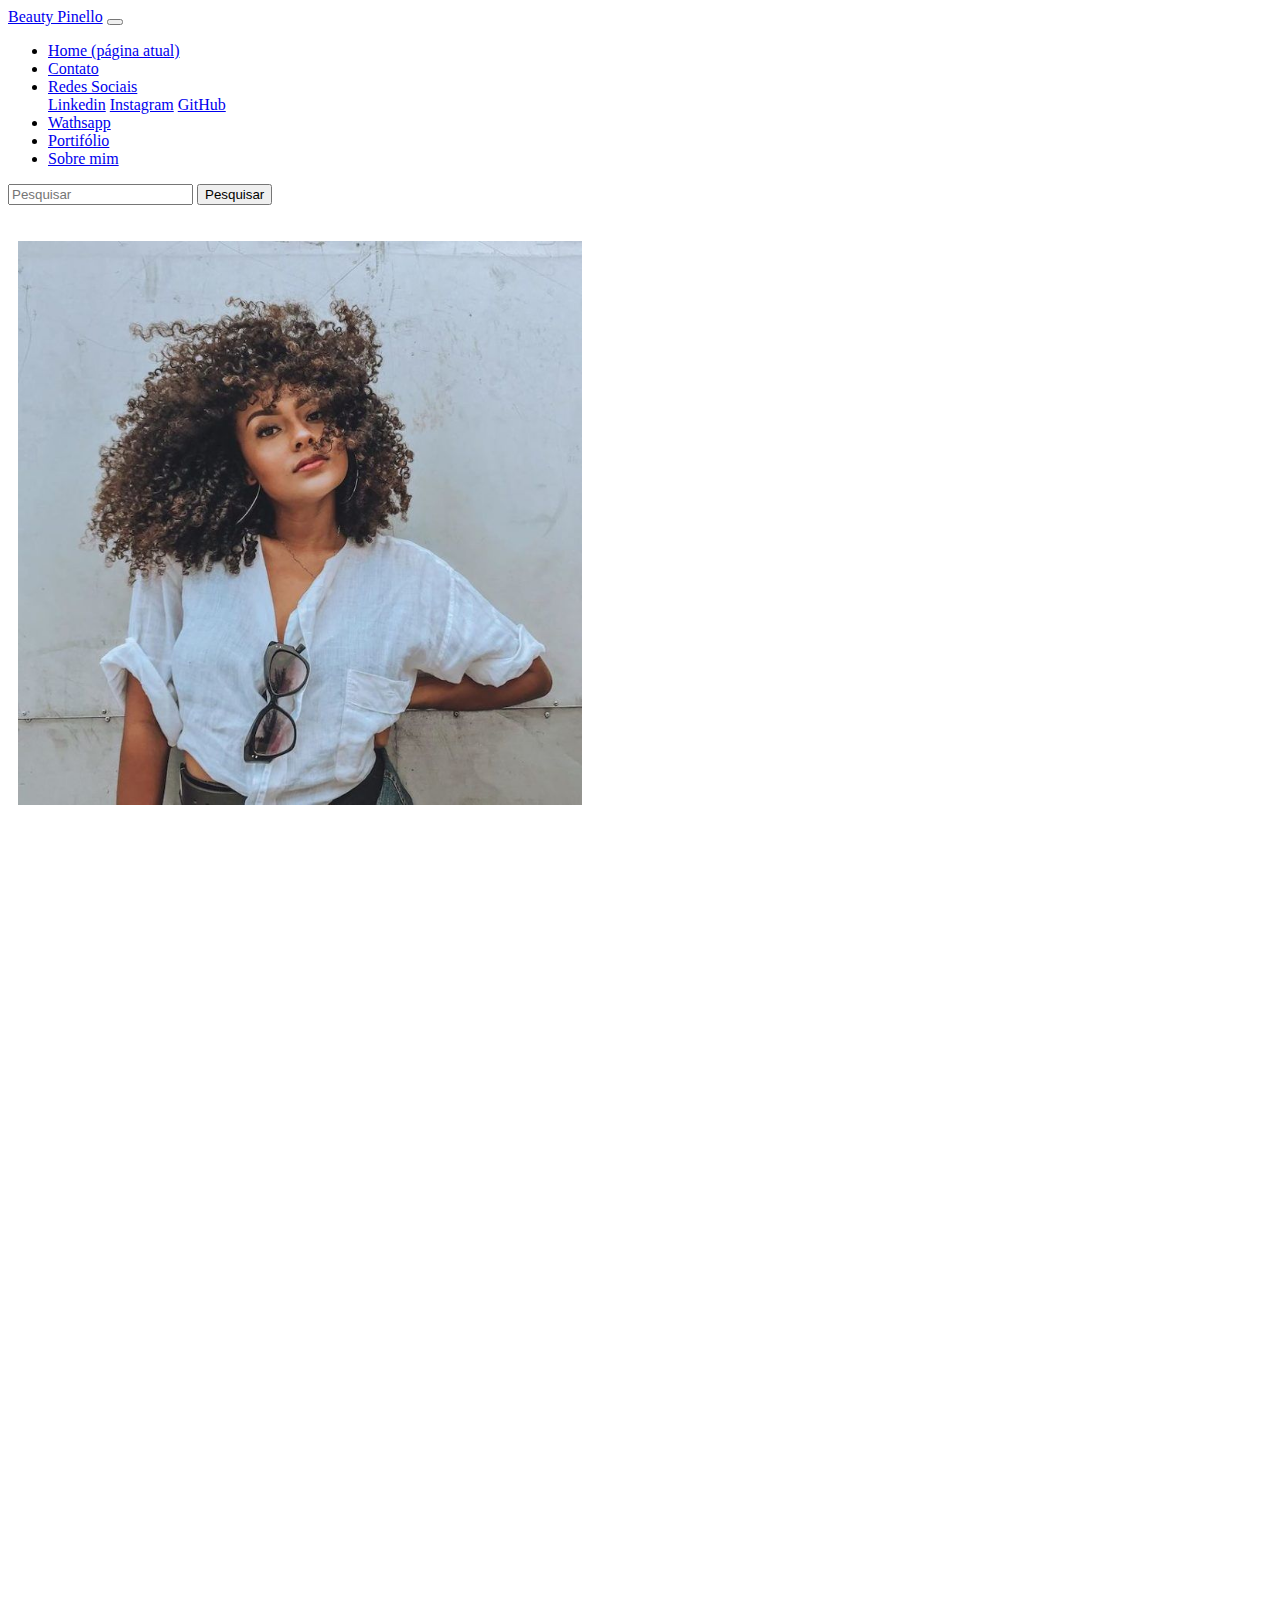
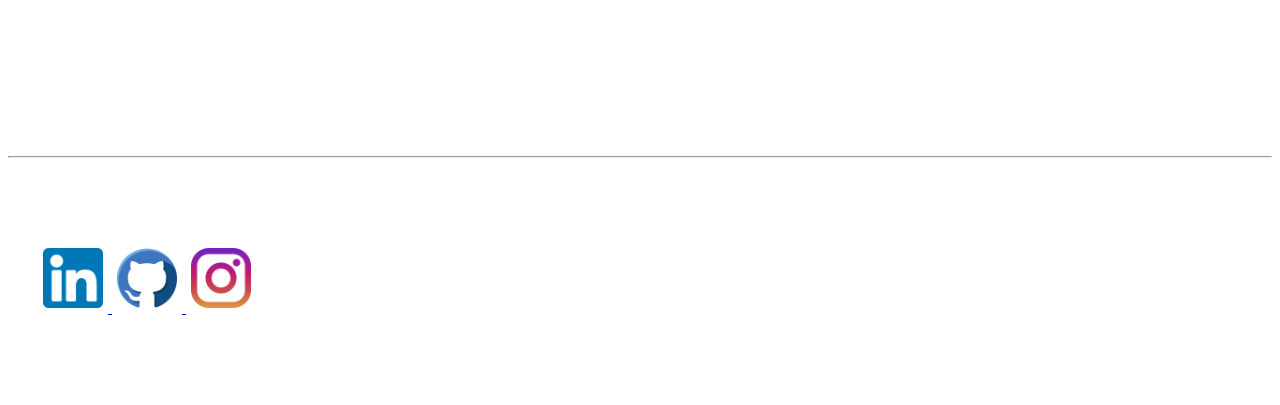
<file: sobre.html>
<!DOCTYPE html>
<html lang="pt-br">
  <head>
    <!-- Meta tags Obrigatórias -->
    <meta charset="utf-8" />
    <meta
      name="viewport"
      content="width=device-width, initial-scale=1, shrink-to-fit=no"
    />

    <!-- Bootstrap CSS -->
    <link
      rel="stylesheet"
      href="https://stackpath.bootstrapcdn.com/bootstrap/4.1.3/css/bootstrap.min.css"
      integrity="sha384-MCw98/SFnGE8fJT3GXwEOngsV7Zt27NXFoaoApmYm81iuXoPkFOJwJ8ERdknLPMO"
      crossorigin="anonymous"
    />
    <link rel="stylesheet" href="assets/css/style.css" />
    <style>

        .tm-social{
            width: 60px;
            height: 60px;
            padding: 5px;
        }

    </style>

    <title>Beauty Pinello</title>
  </head>
  <body class="bg-dark">
    <!-- Começo da barra-->
    <nav class="navbar navbar-expand-lg navbar-dark bg-dark">
      <a class="navbar-brand fonteFamilia" href="#">Beauty Pinello</a>
      <button
        class="navbar-toggler"
        type="button"
        data-toggle="collapse"
        data-target="#conteudoNavbarSuportado"
        aria-controls="conteudoNavbarSuportado"
        aria-expanded="false"
        aria-label="Alterna navegação"
      >
        <span class="navbar-toggler-icon"></span>
      </button>

      <div class="collapse navbar-collapse" id="conteudoNavbarSuportado">
        <ul class="navbar-nav mr-auto">
          <li class="nav-item active">
            <a class="nav-link fonteFamilia" href="index.html"
              >Home <span class="sr-only fonteFamilia">(página atual)</span></a
            >
          </li>
          <li class="nav-item">
            <a class="nav-link" href="contato.html">Contato</a>
          </li>
          <li class="nav-item dropdown">
            <a
              class="nav-link dropdown-toggle"
              href="#"
              id="navbarDropdown"
              role="button"
              data-toggle="dropdown"
              aria-haspopup="true"
              aria-expanded="false"
            >
              Redes Sociais
            </a>
            <div
              class="dropdown-menu bg-danger"
              aria-labelledby="navbarDropdown"
            >
              <a
                class="dropdown-item fonteFamilia"
                href="https://www.linkedin.com/in/kauan-manoel-4142791b8/"
                >Linkedin</a
              >
              <a
                class="dropdown-item fonteFamilia"
                href="https://www.instagram.com/kauanwade9/"
                >Instagram</a
              >

              <a
                class="dropdown-item fonteFamilia"
                href="https://github.com/KauanManoel"
                >GitHub</a
              >
            </div>
          </li>
          <li class="nav-item">
            <a class="nav-link" href="https://wa.me/c/5511956290225"
              >Wathsapp</a
            >
          </li>
          <li class="nav-item">
            <a class="nav-link" href="portifolio.html">Portifólio</a>
          </li>
          <li class="nav-item">
            <a class="nav-link" href="sobre.html">Sobre mim</a>
          </li>
        </ul>
        <form class="form-inline my-2 my-lg-0">
          <input
            class="form-control mr-sm-2"
            type="search"
            placeholder="Pesquisar"
            aria-label="Pesquisar"
          />
          <button class="btn btn-outline-danger my-2 my-sm-0" type="submit">
            Pesquisar
          </button>
        </form>
      </div>
    </nav>
    <!-- Final da barra-->
    <br /><br />
    
    <div class="media margemS">
        <img class="align-self-center mr-3 tamanhoFt" src="assets/img/Cabelo cacheado com luzes_ 70 imagens de fios mais iluminados.jpg" alt="Imagem de exemplo genérica">
        <div class="media-body">
          <h5 class="mt-0 corS">Quem sou eu???</h5>
          <p class= "corS">Cras sit amet nibh libero, in gravida nulla. Nulla vel metus scelerisque ante sollicitudin. Cras purus odio, vestibulum in vulputate at, tempus viverra turpis. Fusce condimentum nunc ac nisi vulputate fringilla. Donec lacinia congue felis in faucibus.</p>
          <p class="corS">Donec sed odio dui. Nullam quis risus eget urna mollis ornare vel eu leo. Cum sociis natoque penatibus et magnis dis parturient montes, nascetur ridiculus mus.</p>
          <p class="corS">Donec sed odio dui. Nullam quis risus eget urna mollis ornare vel eu leo. Cum sociis natoque penatibus et magnis dis parturient montes, nascetur ridiculus mus.</p>
          <p class="corS">Donec sed odio dui. Nullam quis risus eget urna mollis ornare vel eu leo. Cum sociis natoque penatibus et magnis dis parturient montes, nascetur ridiculus mus.</p>
          <p class= "corS">Cras sit amet nibh libero, in gravida nulla. Nulla vel metus scelerisque ante sollicitudin. Cras purus odio, vestibulum in vulputate at, tempus viverra turpis. Fusce condimentum nunc ac nisi vulputate fringilla. Donec lacinia congue felis in faucibus.</p>
          <p class="corS">Donec sed odio dui. Nullam quis risus eget urna mollis ornare vel eu leo. Cum sociis natoque penatibus et magnis dis parturient montes, nascetur ridiculus mus.</p>
          <p class="corS">Donec sed odio dui. Nullam quis risus eget urna mollis ornare vel eu leo. Cum sociis natoque penatibus et magnis dis parturient montes, nascetur ridiculus mus.</p>
          <p class="corS">Donec sed odio dui. Nullam quis risus eget urna mollis ornare vel eu leo. Cum sociis natoque penatibus et magnis dis parturient montes, nascetur ridiculus mus.</p>
        </div>
      </div>
      <br><br>
          <!--Texto e Video-->

    <div class="row mt-5 mb-5 margemS">
        <div class="col-md-6 corS">
          <h3 >Texto teste</h3>
          <p>Lorem ipsum dolor sit, amet consectetur adipisicing elit. Nihil fuga deleniti deserunt laboriosam voluptas
            mollitia consequatur possimus esse aperiam pariatur aspernatur repudiandae expedita neque libero quo, est et!
            Magni, dolore.
          </p>
          <p>Lorem ipsum dolor sit amet consectetur adipisicing elit. Error ducimus in voluptatibus odit praesentium
            soluta dolorum atque optio sequi magni nisi labore obcaecati ut repellat et recusandae omnis, nostrum
            adipisci.</p>
          <p>Lorem, ipsum dolor sit amet consectetur adipisicing elit. Ipsam iusto ipsum porro id impedit, omnis dicta,
            vel non facere fuga, ab velit itaque suscipit tempora alias inventore fugiat quidem cumque!</p>
        </div>
  
        <div class="col-md-6">
            <iframe width="560" height="315" src="https://www.youtube.com/embed/bnVUHWCynig" frameborder="0" 
            allow="accelerometer; autoplay; clipboard-write; encrypted-media; gyroscope; picture-in-picture" 
            allowfullscreen></iframe>
        </div>
      </div>
  
      <!--/Texto e Video-->
  

        <!--Rodapé-->
   
    <hr>
    <footer>

        <div class="row d-flex justify-content-center topo">

            <div class= "col-md-12">
                <div class="conatainer">
                    <div class="row mb-3">
                      <div class="col-md-12 d-flex justify-content-center">
                        
                          <a href="https://www.linkedin.com/in/kauan-manoel-4142791b8/" target="_blank" class="p-30">
                            <img class="tm-social" src="assets/img/linkedin.png" alt="Logo do Linkedin">
                          </a>
                    
                          <a href="https://github.com/KauanManoel" target="_blank" class="p-30">
                            <img class="tm-social" src="assets/img/github (3).png" alt="Logo do github">
                          </a>
                    
                          <a href="https://www.instagram.com/" target="_blank" class="p-30">
                            <img class="tm-social" src="assets/img/instagram.png" alt="Logo do Intagram">
                          </a>
                      </div>
                    </div>
            </div>

        </div>
 

      <div class="row">
        <div class="col-md-12">
          <p class="text-center corS">
            Todos os direitos reservados: Kauan Manoel &copy
          </p>
        </div>
      </div>

      
      
    </footer>
     <!--Final rodapé-->
    <!-- JavaScript (Opcional) -->
    <!-- jQuery primeiro, depois Popper.js, depois Bootstrap JS -->
    <script
      src="https://code.jquery.com/jquery-3.3.1.slim.min.js"
      integrity="sha384-q8i/X+965DzO0rT7abK41JStQIAqVgRVzpbzo5smXKp4YfRvH+8abtTE1Pi6jizo"
      crossorigin="anonymous"
    ></script>
    <script
      src="https://cdnjs.cloudflare.com/ajax/libs/popper.js/1.14.3/umd/popper.min.js"
      integrity="sha384-ZMP7rVo3mIykV+2+9J3UJ46jBk0WLaUAdn689aCwoqbBJiSnjAK/l8WvCWPIPm49"
      crossorigin="anonymous"

    ></script>
    <script
      src="https://stackpath.bootstrapcdn.com/bootstrap/4.1.3/js/bootstrap.min.js"
      integrity="sha384-ChfqqxuZUCnJSK3+MXmPNIyE6ZbWh2IMqE241rYiqJxyMiZ6OW/JmZQ5stwEULTy"
      crossorigin="anonymous"
    ></script>
  </body>
</html>
</file>
<file: assets/css/style.css>
.fonteT{

    font-family: lobster;
    font-size: 40px;
}
.fonteT1{

    font-family: lobster;
    font-size: 60px;
}
.fontFamilia{

    font-family: lobster;
}
.margemT{

    margin-top:"50px";
}
.corT{

    color: white;
    
}
.margemS{
margin-left: 10px;

}
.tamanhoFt{

    width: 45%;
}
.corS{
    color: white;
}
.topo{
    margin-top: 55px;
    padding: 30px;
}
</file>
